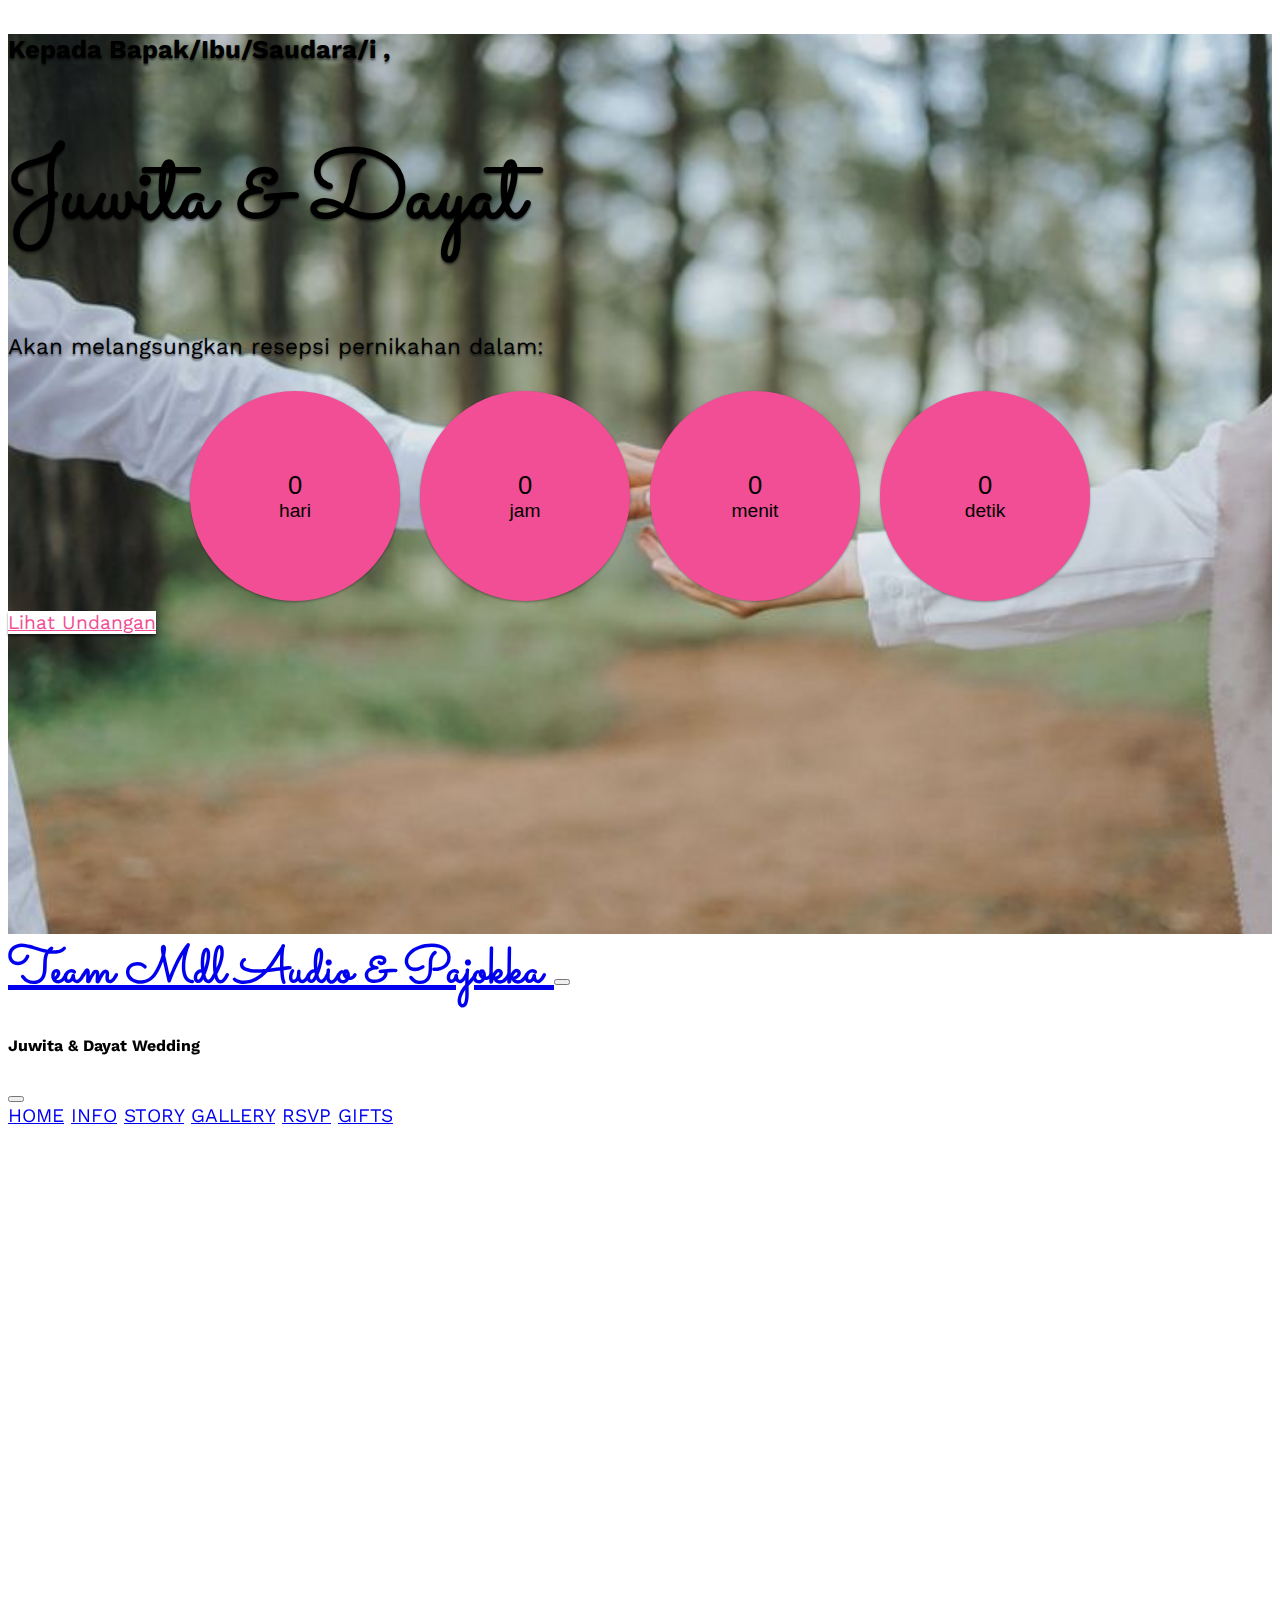
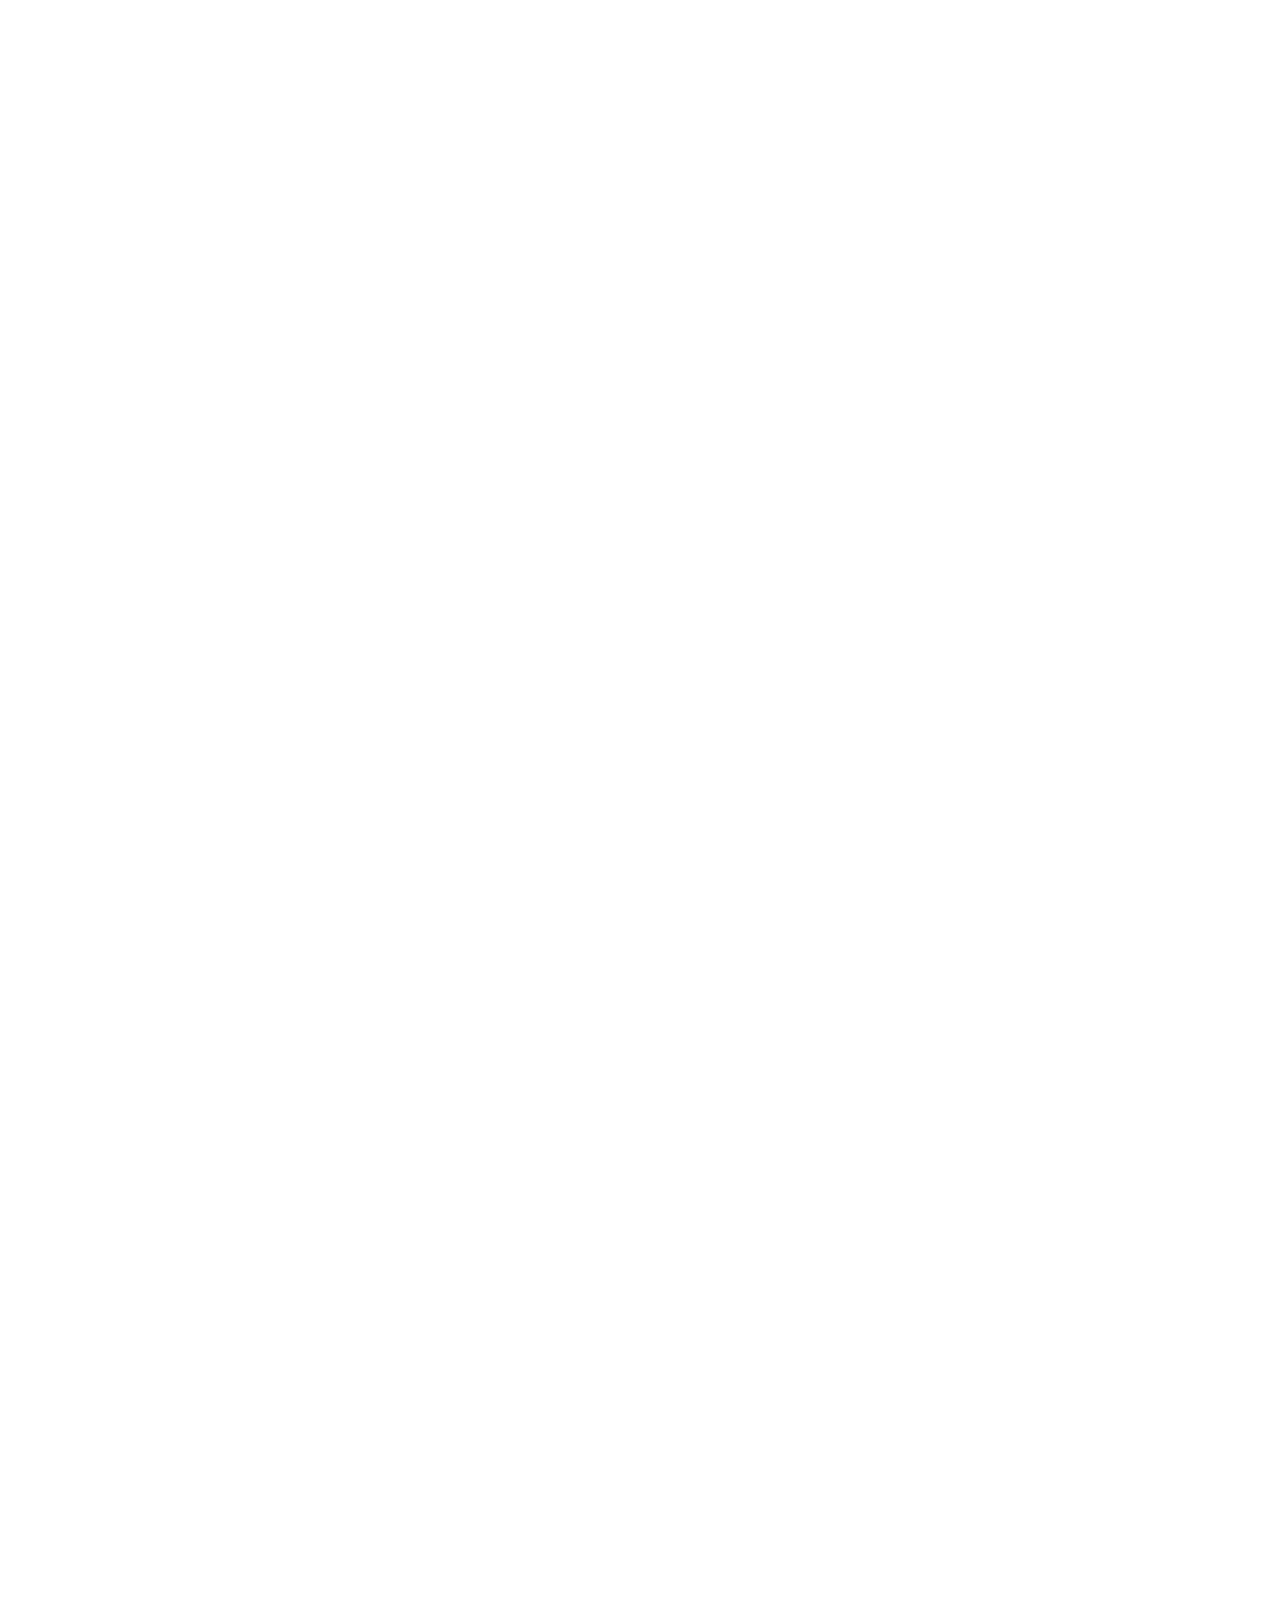
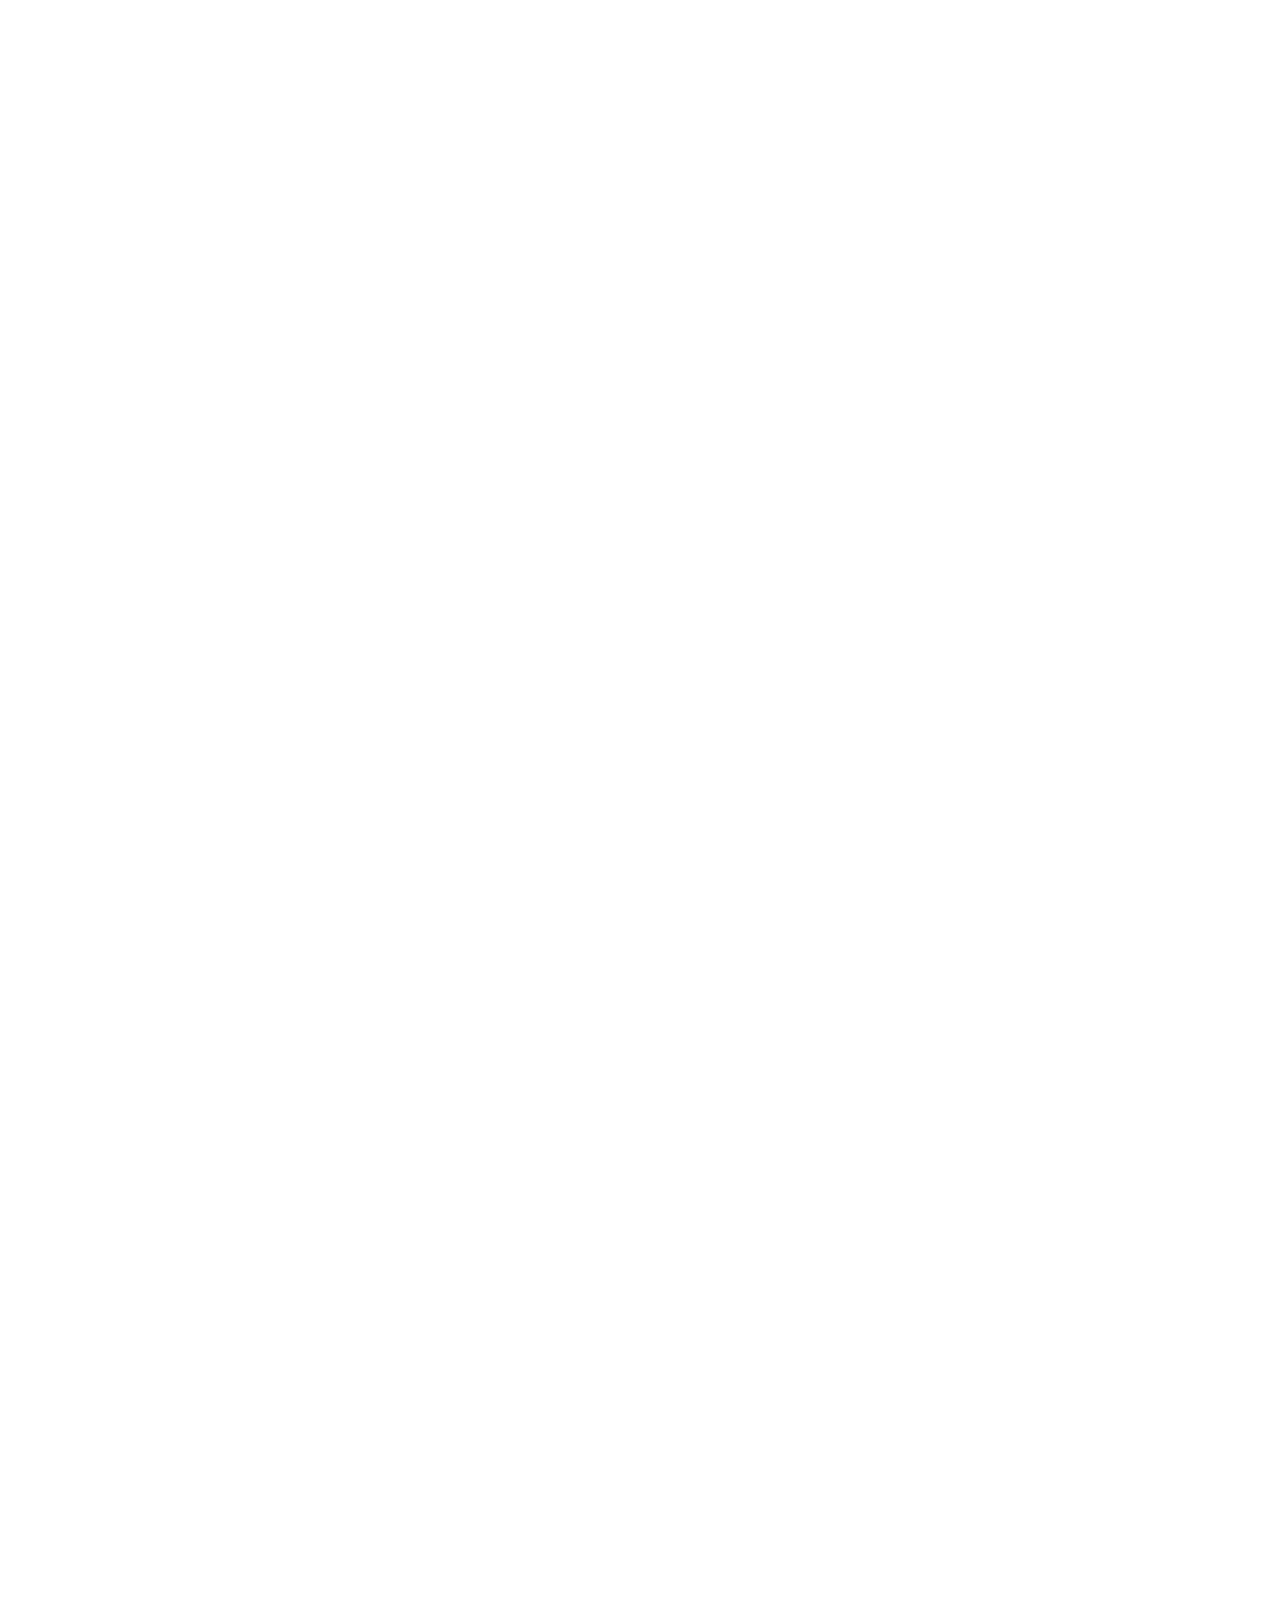
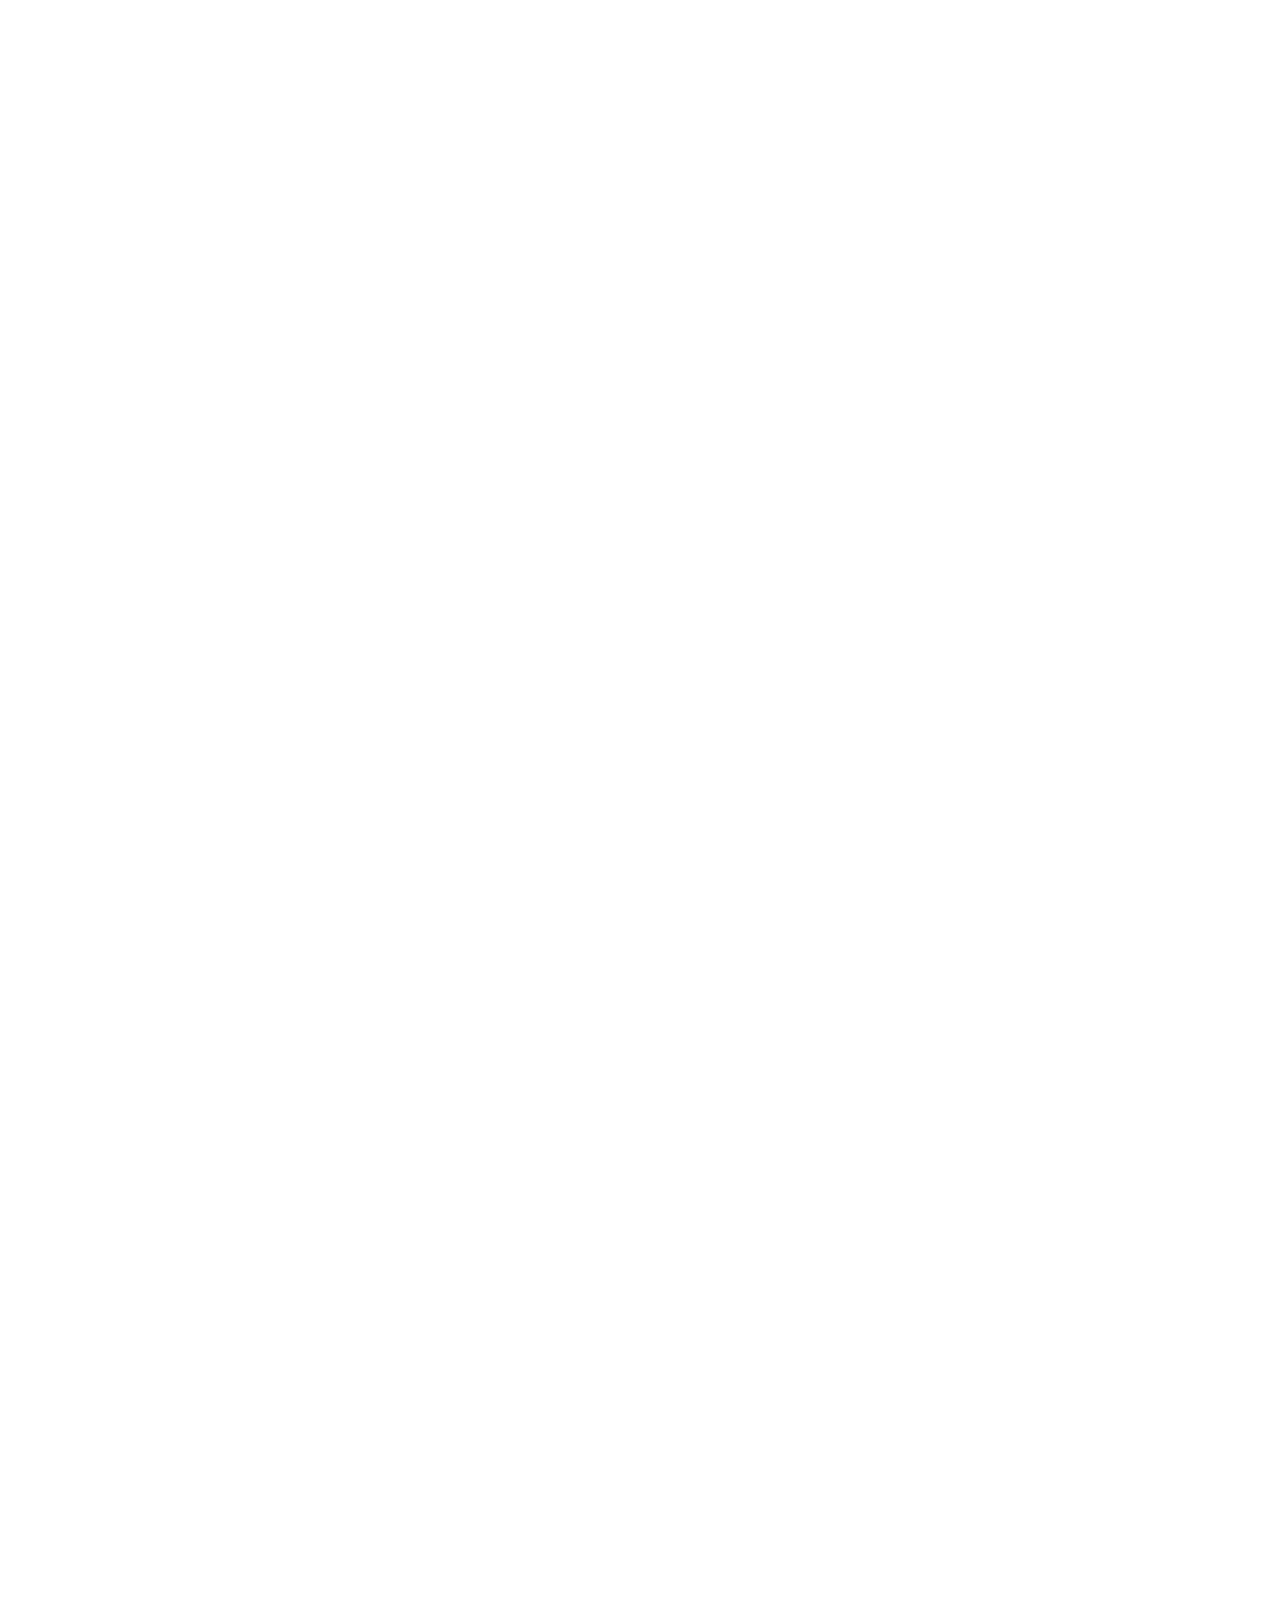
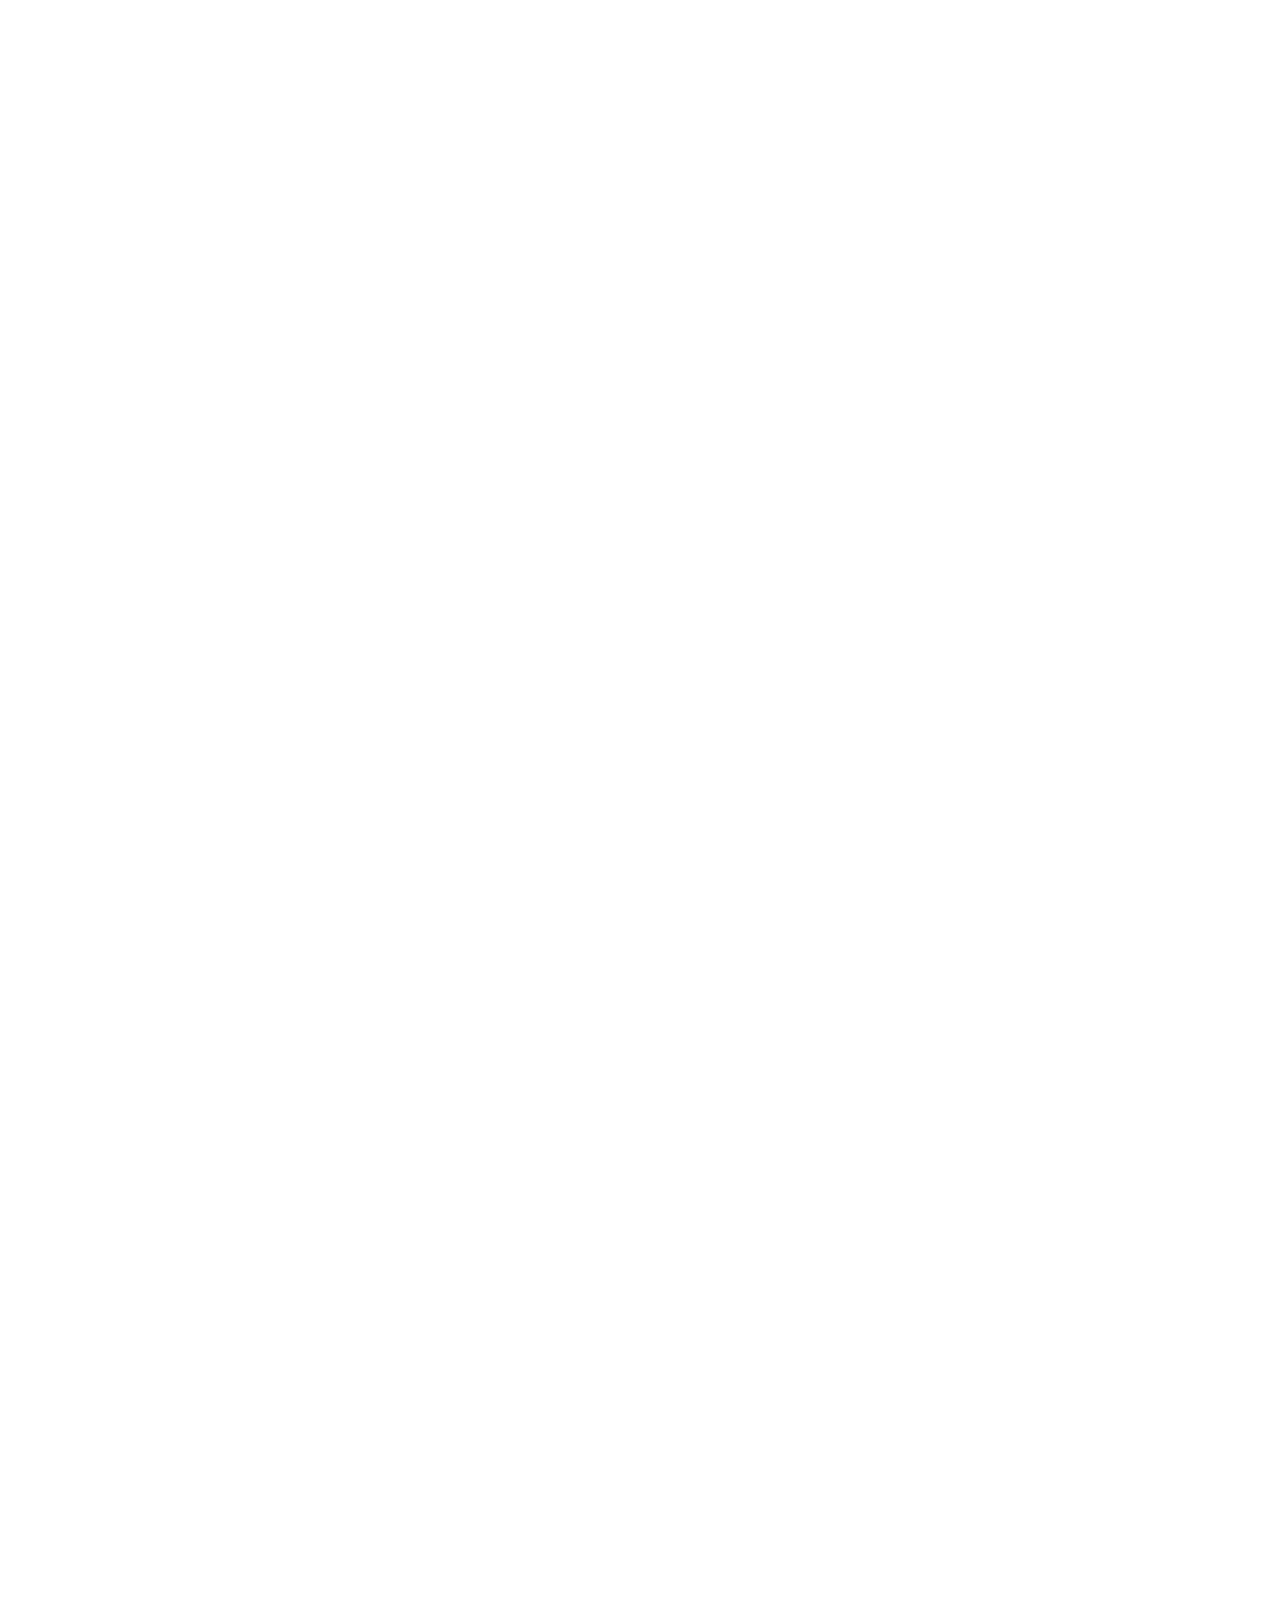
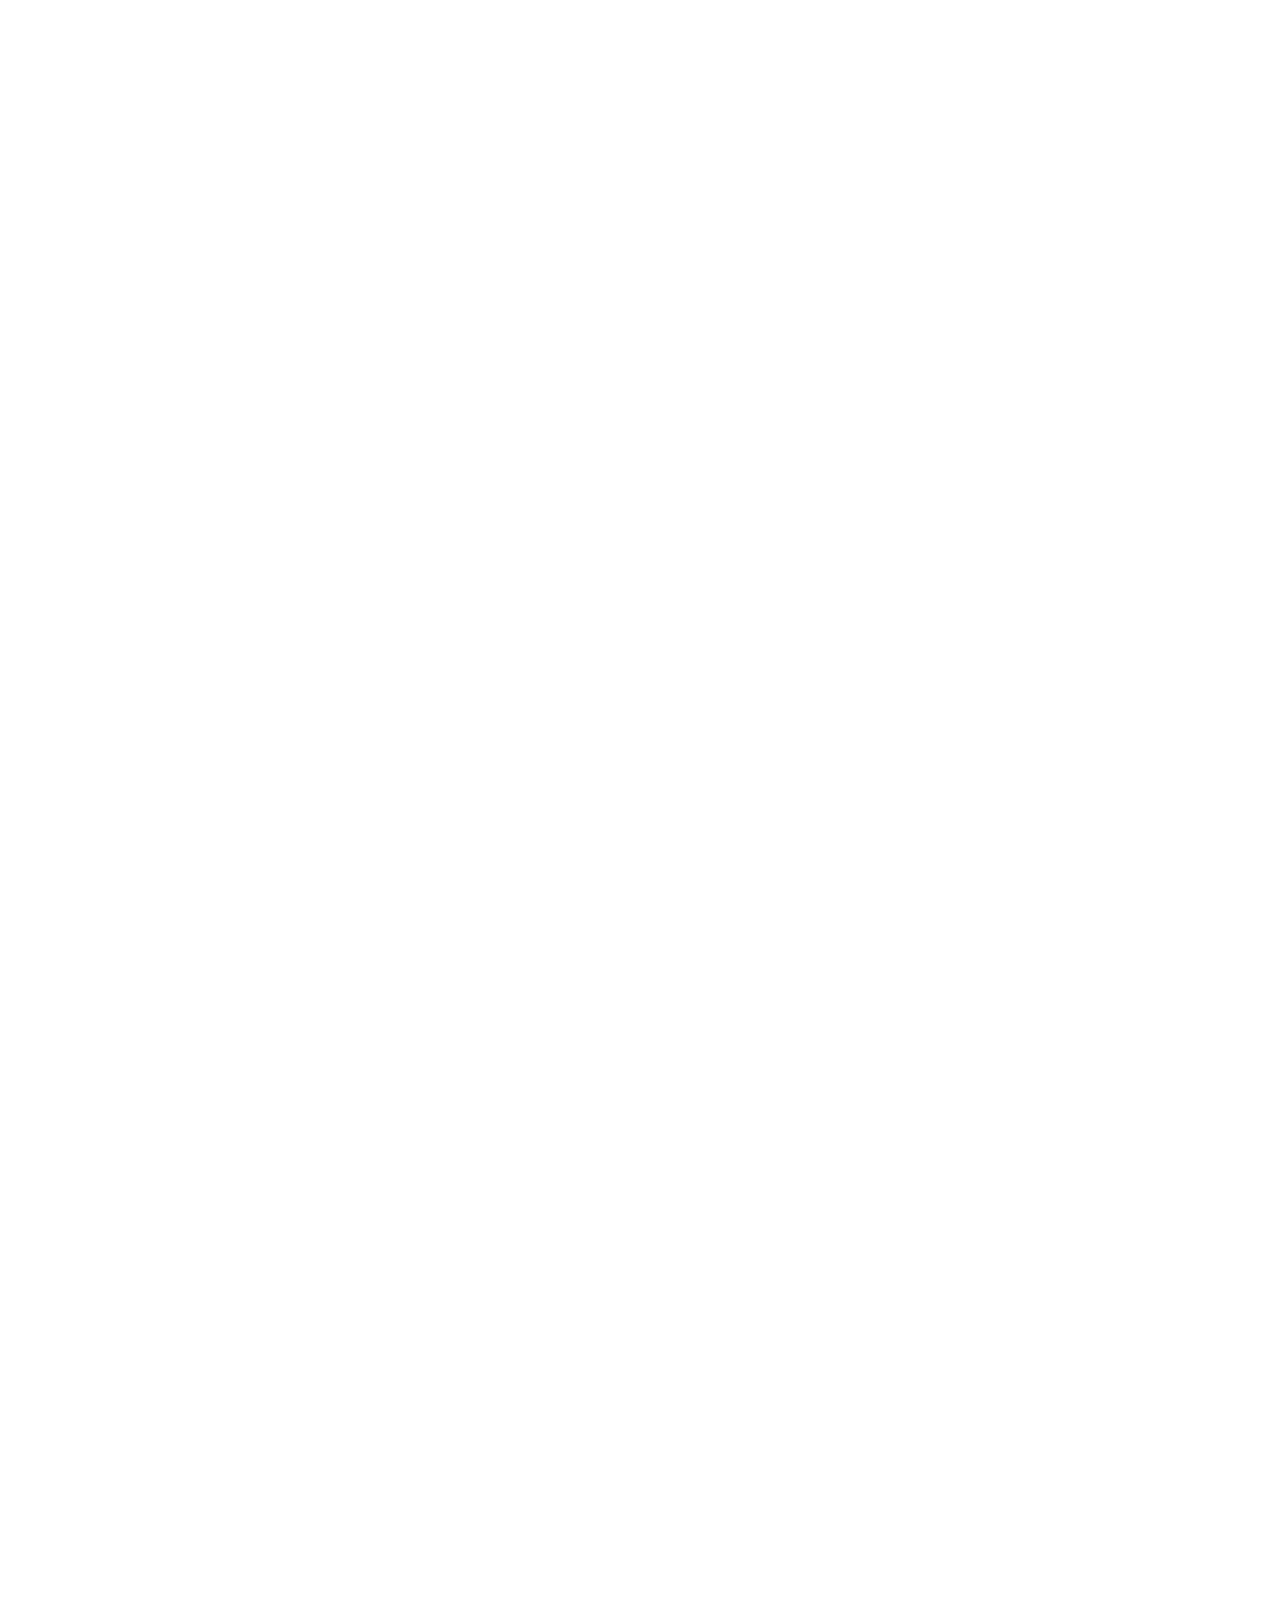
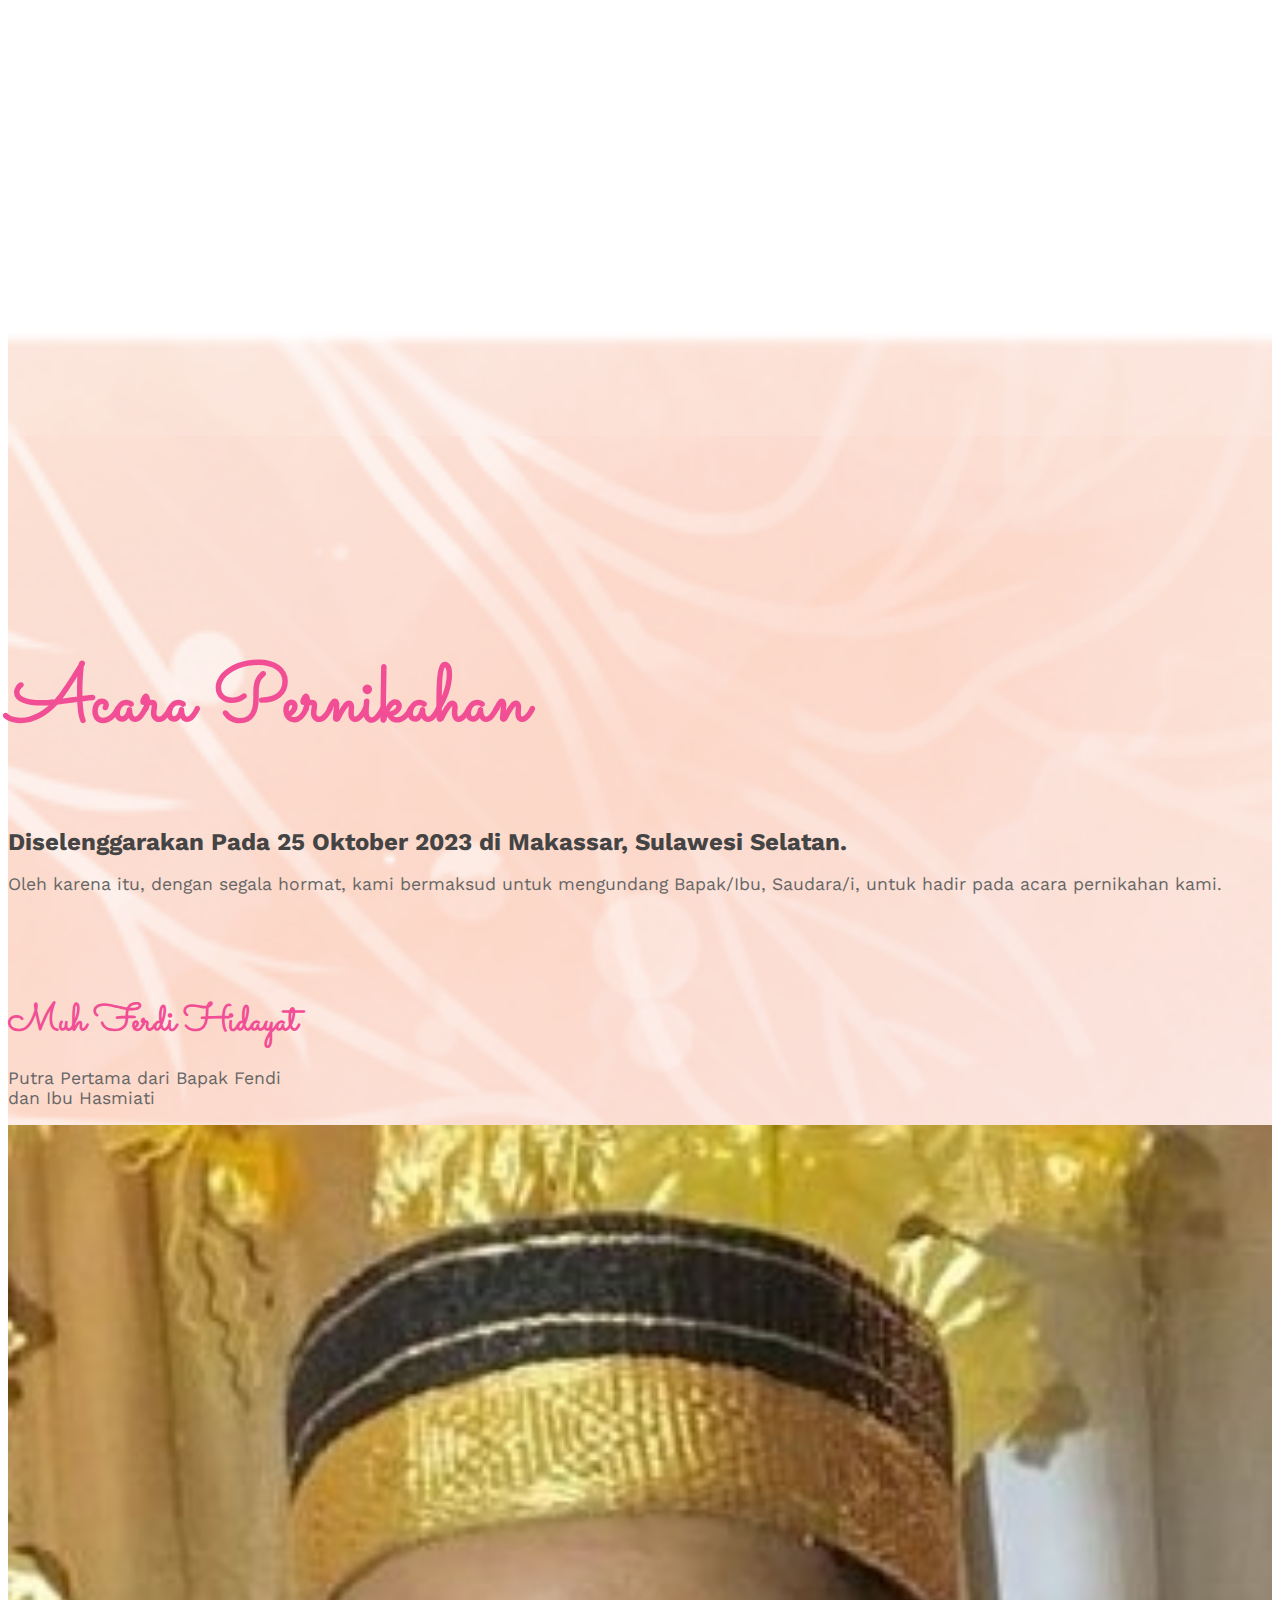
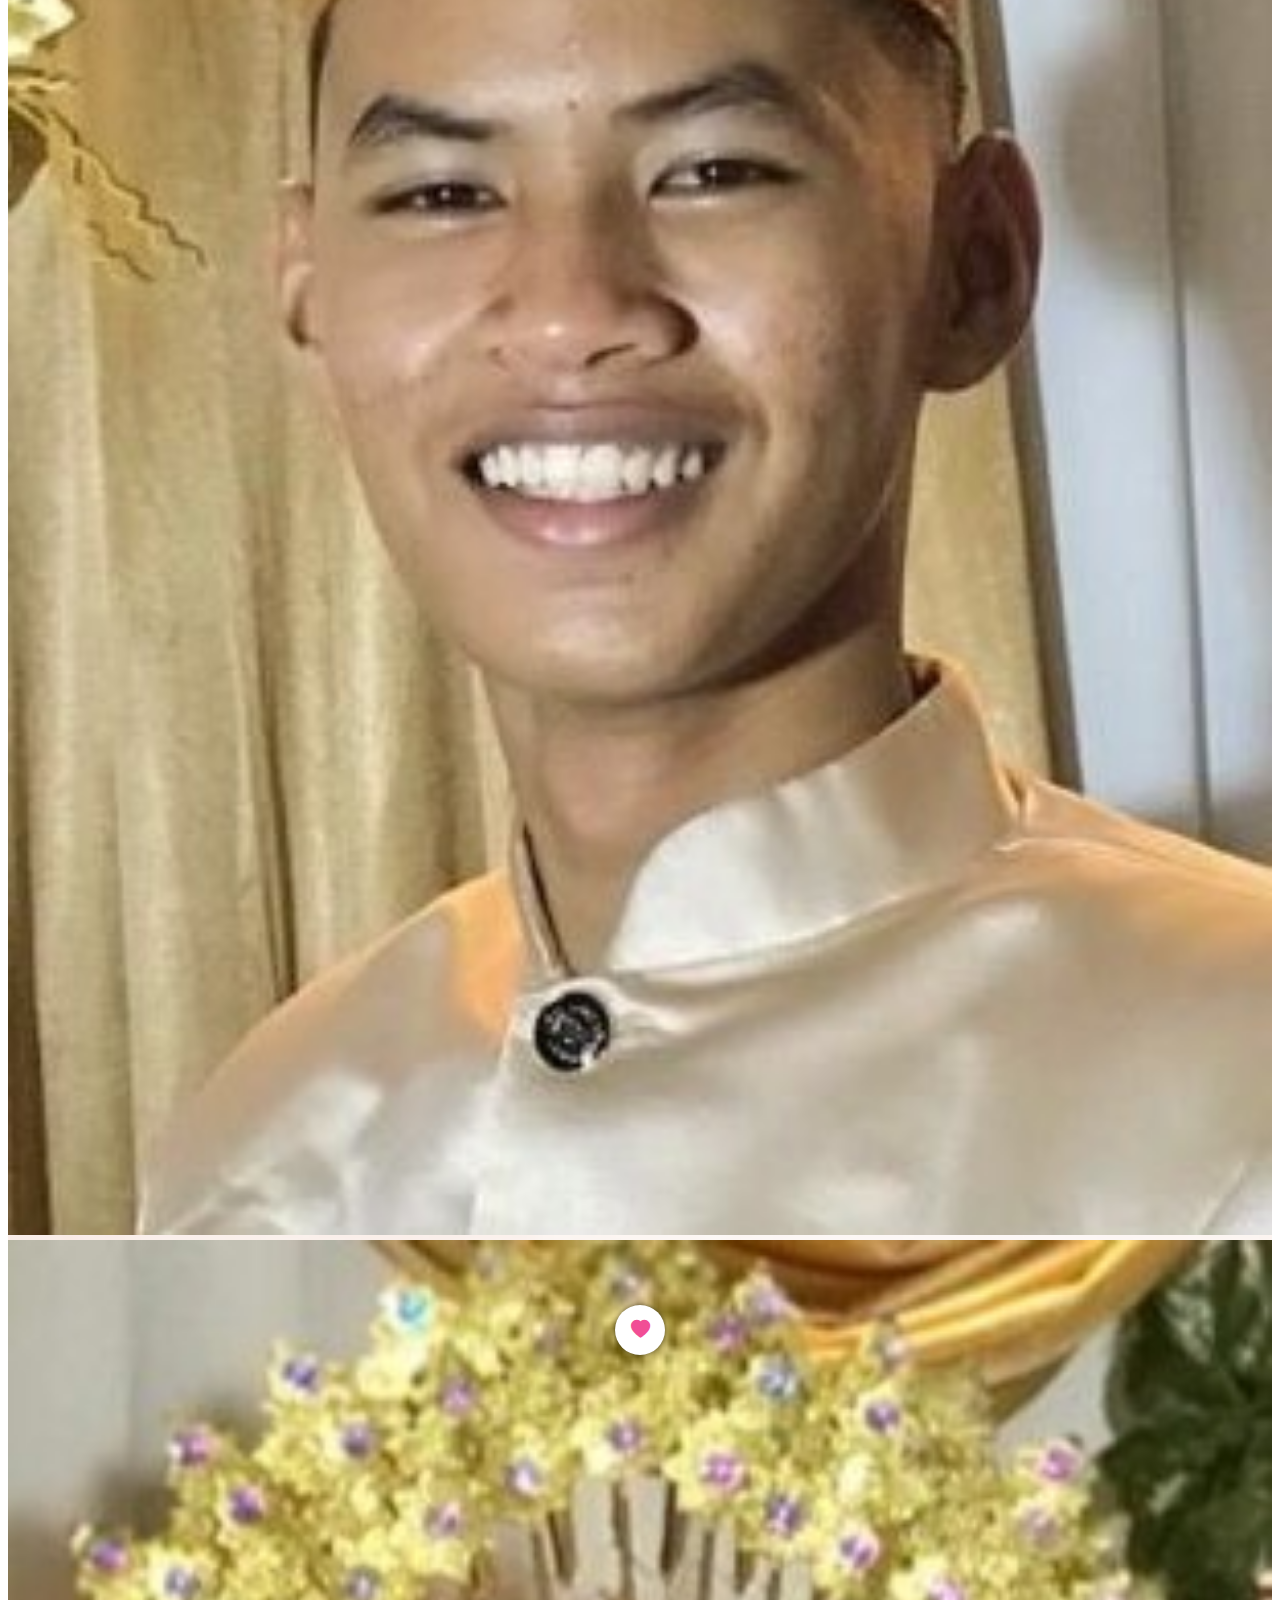
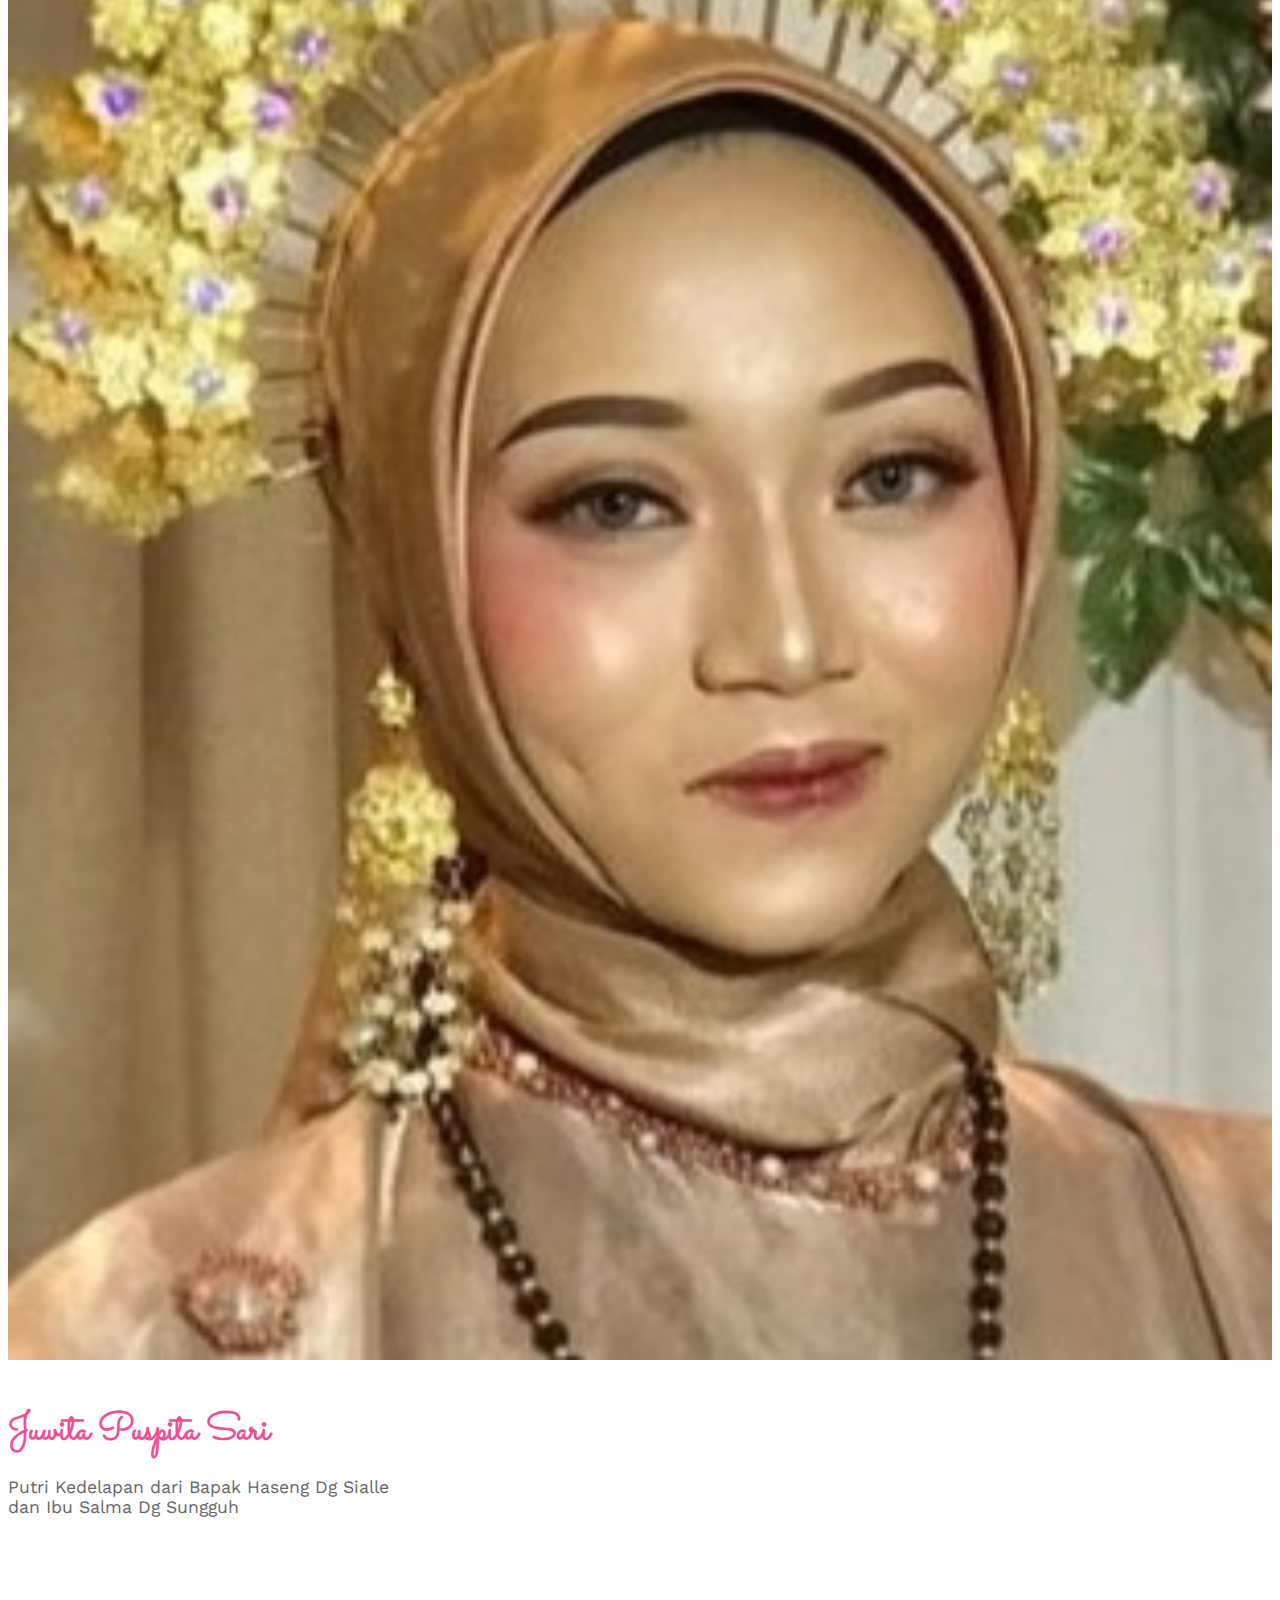
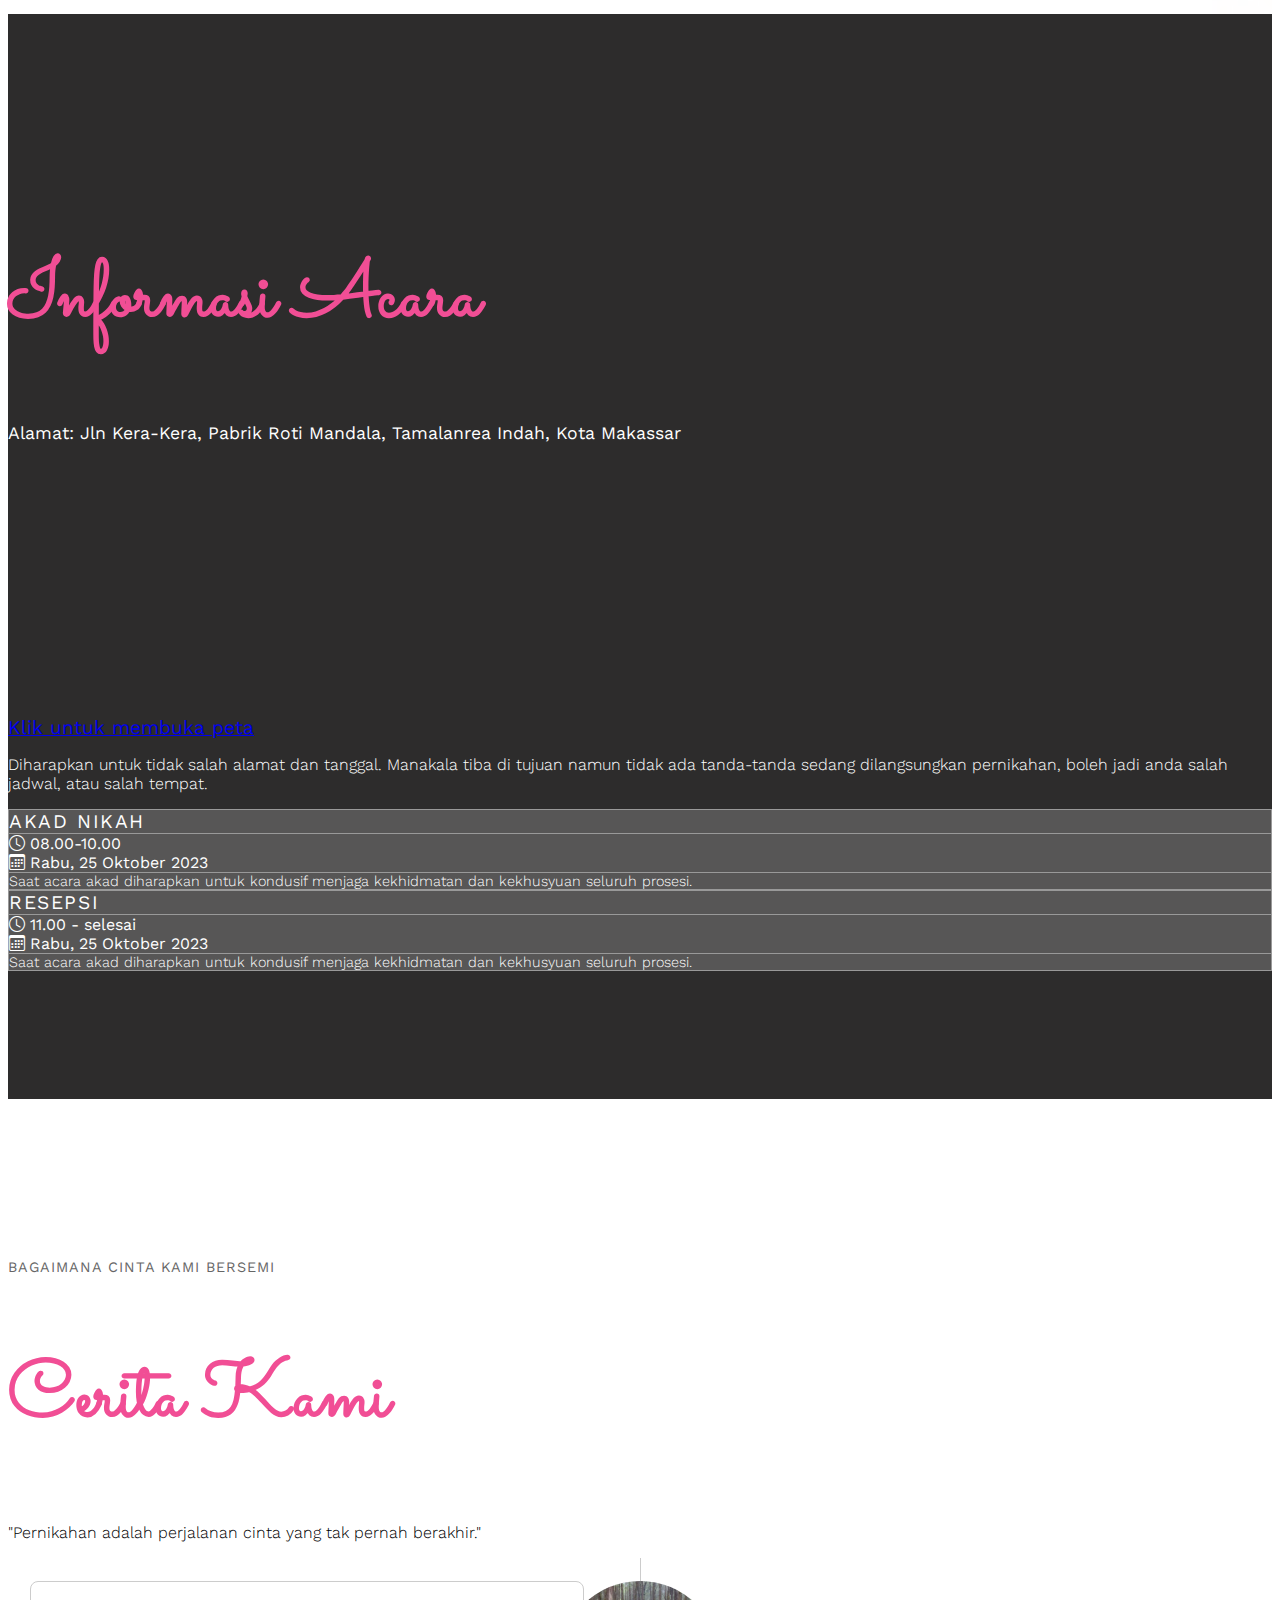
<file: index.html>
<!doctype html>
<html lang="en">
  <head>
    <meta charset="utf-8">
    <meta name="viewport" content="width=device-width, initial-scale=1">
    <title>Juwita & Dayat Wedding</title>
    <link href="https://cdn.jsdelivr.net/npm/bootstrap@5.3.2/dist/css/bootstrap.min.css" rel="stylesheet" integrity="sha384-T3c6CoIi6uLrA9TneNEoa7RxnatzjcDSCmG1MXxSR1GAsXEV/Dwwykc2MPK8M2HN" crossorigin="anonymous">
    <link rel="preconnect" href="https://fonts.googleapis.com">
<link rel="preconnect" href="https://fonts.gstatic.com" crossorigin>
<link href="https://fonts.googleapis.com/css2?family=Sacramento&family=Work+Sans:wght@100;300;400;600;700&display=swap" rel="stylesheet">   
    <!-- SimplyCounDown  -->
    <link rel="stylesheet" href="countdown/simplyCountdown.theme.default.css"/>
    <script src="countdown/simplyCountdown.min.js"></script>

    <!-- Bootstrap Icons -->
    <link rel="stylesheet" href="https://cdn.jsdelivr.net/npm/bootstrap-icons@1.11.1/font/bootstrap-icons.css">

    <link rel="stylesheet" href="style.css">
</head>
  <body>
    <section id="hero" class="hero w-100 h-100 p-3 mx-auto text-center d-flex justify-content-center align-items-center text-white"> 
        <main>
            <h4>Kepada <span>Bapak/Ibu/Saudara/i,</span></h4>
            <h1>Juwita & Dayat</h1>
            <p>Akan melangsungkan resepsi pernikahan dalam:</p>
            <div class="simply-countdown"></div>
            <a href="#home" class="btn btn-lg mt-4" onClick="enableScroll()">Lihat Undangan</a>
        </main>
    </section>


    <nav class="navbar navbar-expand-md bg-transparent sticky-top mynavbar">
        <div class="container">
          <a class="navbar-brand" href="#">Team Mdl Audio & Pajokka </a>
          <button class="navbar-toggler border-0" type="button" data-bs-toggle="offcanvas" data-bs-target="#offcanvasNavbar" aria-controls="offcanvasNavbar" aria-label="Toggle navigation">
            <span class="navbar-toggler-icon"></span>
          </button>
          <div class="offcanvas offcanvas-end" tabindex="-1" id="offcanvasNavbar" aria-labelledby="offcanvasNavbarLabel">
            <div class="offcanvas-header">
              <h5 class="offcanvas-title" id="offcanvasNavbarLabel">Juwita & Dayat Wedding</h5>
              <button type="button" class="btn-close" data-bs-dismiss="offcanvas" aria-label="Close"></button>
            </div>
            <div class="offcanvas-body">
                <div class="navbar-nav ms-auto">
                    <a class="nav-link"  href="#home">Home</a>
                    <a class="nav-link" href="#info">Info</a>
                    <a class="nav-link" href="#story">Story</a>
                    <a class="nav-link" href="#gallery">Gallery</a>
                    <a class="nav-link" href="#rsvp">RSVP</a>
                    <a class="nav-link" href="#gifts">Gifts</a>
                </div>
            </div>
          </div>
        </div>
      </nav>
      <section id="home" class="home">
        <div class="container"> 
            <div class="row justify-content-center">
               <div class="col-md-8 text-center">
                <h2>Acara Pernikahan</h2>
                <h3>Diselenggarakan Pada 25 Oktober 2023 di Makassar, Sulawesi Selatan.</h3>
               <p>Oleh karena itu, dengan segala hormat, kami bermaksud untuk mengundang Bapak/Ibu,
                Saudara/i, untuk hadir pada acara pernikahan kami.</p>
            </div>
            </div>
            <div class="row couple">
                <div class="col-lg-6">
                    <div class="row">
                        <div class="col-8 text-end">
                            <h3>Muh Ferdi Hidayat</h3>
                            <p>Putra Pertama  dari Bapak Fendi <br> dan Ibu Hasmiati</p>
                        </div>
                    <div class="col-4">
                        <img src="img/bd-prewed2.jpg" alt="Hidayat" class="img-responsive rounded-circle">
                    </div>
                    </div>
                </div>
                <span class="heart"><i class="bi bi-heart-fill"></i></span>
                <div class="col-lg-6">
                    <div class="row">
                        <div class="col-4">
                            <img src="img/bg-2.jpg" alt="Juwita" class="img-responsive rounded-circle">
                        </div>
                        <div class="col-8">
                            <h3>Juwita Puspita Sari</h3>
                            <p>Putri Kedelapan dari Bapak Haseng Dg Sialle <br> dan Ibu Salma Dg Sungguh</p>
                        </div>
                    </div>
                </div>
            </div>

        </div>
      </section>  

      <section id="info" class="info">
        <div class="container"> 
            <div class="row justify-content-center">
                <div class="col-md-8 col-10 text-center">
                    <h2>Informasi Acara</h2>
                    <p class="alamat"> Alamat: Jln Kera-Kera, Pabrik Roti Mandala, Tamalanrea Indah, Kota Makassar</p>
                    <iframe src="https://www.google.com/maps/embed?pb=!1m18!1m12!1m3!1d3973.858686062486!2d119.4796436!3d-5.1264581!2m3!1f0!2f0!3f0!3m2!1i1024!2i768!4f13.1!3m3!1m2!1s0x2dbefcc468b2301d%3A0x55d3e4004f2fec6b!2sPabrik%20Roti%20Mandala!5e0!3m2!1sid!2sid!4v1697385815859!5m2!1sid!2sid" width="100%" height="250" style="border:0;" allowfullscreen="" loading="lazy" referrerpolicy="no-referrer-when-downgrade"></iframe>

                    <a href="https://maps.app.goo.gl/P77ZiXigMjiaBf7H6" target="_blank" class="btn btn-light btn-sm my-3">Klik untuk membuka peta</a>
                    <p class="description">Diharapkan untuk tidak salah alamat dan tanggal. Manakala tiba di tujuan namun tidak ada tanda-tanda sedang dilangsungkan pernikahan, boleh jadi anda salah jadwal, atau salah tempat.</p>
                </div>
            </div>



            <div class="row justify-content-center mt-4">
                <div class="col-md-5 col-10">
                    <div class="card text-center text-bg-light mb-5">
                        <div class="card-header">
                          Akad Nikah
                        </div>
                        <div class="card-body">
                         <div class="row justify-content-center">
                            <div class="col-md6">
                                <i class="bi bi-clock d-block"></i>
                                <span>08.00-10.00</span>
                            </div>
                            <div class="col-md6">
                                <i class="bi bi-calendar3 d-block"></i>
                                <span>Rabu, 25 Oktober 2023</span>
                            </div>
                         </div>
                        </div>
                        <div class="card-footer">
                          Saat acara akad diharapkan untuk kondusif menjaga kekhidmatan dan kekhusyuan seluruh prosesi.
                        </div>
                      </div>
                </div>
                <div class="col-md-5 col-10">
                    <div class="card text-center text-bg-light">
                        <div class="card-header">
                          Resepsi
                        </div>
                        <div class="card-body">
                         <div class="row justify-content-center">
                            <div class="col-md6">
                                <i class="bi bi-clock d-block"></i>
                                <span>11.00 - selesai</span>
                            </div>
                            <div class="col-md6">
                                <i class="bi bi-calendar3 d-block"></i>
                                <span>Rabu, 25 Oktober 2023</span>
                            </div>
                         </div>
                        </div>
                        <div class="card-footer">
                          Saat acara akad diharapkan untuk kondusif menjaga kekhidmatan dan kekhusyuan seluruh prosesi.
                        </div>
                      </div>
                </div>
            </div>

        </div>
      </section>

      <section id="story" class="story">
        <div class="container">
            <div class="row justify-content-center">
                <div class="col-md-8 col-10 text-center">
                    <span>Bagaimana Cinta Kami Bersemi</span>
                    <h2>Cerita Kami</h2>
                    <p>"Pernikahan adalah perjalanan cinta yang tak pernah berakhir."</p>
                </div>
            </div>
            
            <div class="row">
                <div class="col">
                    <ul class="timeline">
                        <li>
                            <div class="timeline-image" style="background-image:url(img/10.jpg) ;"></div>
                            <div class="timeline-panel">
                                <div class="timeline-heading">
                                    <h3>Pertama bertemu</h3>
                                <span>28 November 2020</span>
                                </div>
                                <div class="timeline-body">
                                    <p>Kami bertemu pertama kali di acara pertemuan keluarga dengan pandangan pertama</p>
                                </div>
                            </div>

                        </li>
                        <li class="timeline-inverted">
                            <div class="timeline-image" style="background-image:url(img/10.jpg) ;"></div>
                            <div class="timeline-panel">
                                <div class="timeline-heading">
                                    <h3>Mulai Serius</h3>
                                <span>02 Desember 2020</span>
                                </div>
                                <div class="timeline-body">
                                    <p>Berkenalan di sosial media di bulan Desember dan melangsungkan hubungan</p>
                                </div>
                            </div>

                        </li>
                        <li class="timeline">
                            <div class="timeline-image" style="background-image:url(img/10.jpg) ;"></div>
                            <div class="timeline-panel">
                                <div class="timeline-heading">
                                    <h3>Tunangan</h3>
                                <span>28 Agustus 2023</span>
                                </div>
                                <div class="timeline-body">
                                    <p>Di bulan ini meniatkan untuk melanjutkan hubungan ke jenjang yang lebih serius</p>
                                </div>
                            </div>

                        </li>
                    </ul>
                </div>
            </div>
        </div>
      </section>

      <section id="gallery" class="gallery">
        <div class="section gallery" id="gallery">
            <div class="container">
                <div class="row justify-content-center">
                    <div class="col-md-8 col-10 text-center">
                        <span>Memori Kisah Kami</span>
                        <h2>Gallery Foto</h2>
                        <p>"Kami memulai perjalanan cinta dan kesatuan dengan nama Allah Yang Maha Pengasih. Dalam Surah Ar-Rum, kita diajarkan tentang kebesaran Allah dan tanda-tanda-Nya di alam semesta. Semoga Allah memberkati pernikahan kami seperti mukjizat alam semesta. Kami mengundang Anda untuk merayakan bersama saat kami bersatu dalam ikatan suci, dengan harapan agar cinta kami tumbuh seperti kekuatan alam semesta yang tak terbatas."</p>
                    </div>
            </div>
            <div class="row row-cols-md-3 row-cols-sm-2 row-cols-1">
                <div class="col mt-3">
                    <a href="img/gallery/bg-1.jpg">
                        <img src="img/gallery/thumbnail/1.jpg" alt="Juita & Dayat 1" class="img-fluid w-100 rounded">
                    </a>
                </div>
                <div class="col mt-3">
                    <a href="img/gallery/bd-2.jpg">
                        <img src="img/gallery/thumbnail/2.jpg" alt="Juita & Dayat 1" class="img-fluid w-100 rounded">
                    </a>
                </div>
                <div class="col mt-3">
                    <a href="img/gallery/3.jpg">
                        <img src="img/gallery/thumbnail/3.jpg" alt="Juita & Dayat 1" class="img-fluid w-100 rounded">
                    </a>
                </div>
                <div class="col mt-3">
                    <a href="img/gallery/4.jpg">
                        <img src="img/gallery/thumbnail/4.jpg" alt="Juita & Dayat 1" class="img-fluid w-100 rounded">
                    </a>
                </div>
                <div class="col mt-3">
                    <a href="img/gallery/5.jpg">
                        <img src="img/gallery/thumbnail/5.jpg" alt="Juita & Dayat 1" class="img-fluid w-100 rounded">
                    </a>
                </div>
                <div class="col mt-3">
                    <a href="img/gallery/12.jpg">
                        <img src="img/gallery/thumbnail/12.jpg" alt="Juita & Dayat 1" class="img-fluid w-100 rounded">
                    </a>
                </div>
          </div>    
      </section>
      <section id="rsvp" class="rsvp">
        <div class="container">
            <div class="row justify-content-center">
                <div class="col-md-8 col-10 text-center">
                    <h2>Konfirmasi Kehadiran</h2>
                    <p>"Isi Form di bawah ini untuk melakukan informasi kehadiran"</p>
                </div>
        </div>
        <form class="row row-cols-md-auto g-3 align-items-center justify-content-center"method="POST" action="https://script.google.com/macros/s/AKfycbw-waX6betYUEjadsw6WnRVXKqlc2PiyT5uxsLyfK5TbfJnVpE3awE41Hdp-V6LhGmN/exec" id="my-form">
            <div class="col-12">
                <div class="mb-3">
                    <label for="nama" class="form-label">Nama</label>
                    <input type="text" class="form-control" id="nama" name="nama">
                  </div>
                
              </div>
            <div class="col-12">
                <div class="mb-3">
                    <label for="jumlah" class="form-label">Jumlah</label>
                    <input type="number" class="form-control" id="jumlah" name="jumlah" min="1" max="10" length="1" value="1">
                  </div>
              </div>
              <div class="col-12">
                <div class="mb-3">
                    <label for="status" class="form-label">Konfirmasi</label>
                    <select name="status" id="status" class="form-select">
                        <option selected>Pilih Salah Satu</option>
                        <option value="1">Hadir</option>
                        <option value="0">Tidak Hadir</option>
                    </select>
                  </div>
              </div>
              <div class="col-12" style="margin-top: 35px;">
                    <button class="btn btn-primary">Kirim</button>
</form>

    <div class="row justify-content-center mt-5">
        <div class="col-md-6">
            <div id="disqus_thread"></div>
<script>
    /**
    *  RECOMMENDED CONFIGURATION VARIABLES: EDIT AND UNCOMMENT THE SECTION BELOW TO INSERT DYNAMIC VALUES FROM YOUR PLATFORM OR CMS.
    *  LEARN WHY DEFINING THESE VARIABLES IS IMPORTANT: https://disqus.com/admin/universalcode/#configuration-variables    */
    /*
    var disqus_config = function () {
    this.page.url = PAGE_URL;  // Replace PAGE_URL with your page's canonical URL variable
    this.page.identifier = PAGE_IDENTIFIER; // Replace PAGE_IDENTIFIER with your page's unique identifier variable
    };
    */
    (function() { // DON'T EDIT BELOW THIS LINE
    var d = document, s = d.createElement('script');
    s.src = 'https://dj-wedding.disqus.com/embed.js';
    s.setAttribute('data-timestamp', +new Date());
    (d.head || d.body).appendChild(s);
    })();
</script>
<noscript>Please enable JavaScript to view the <a href="https://disqus.com/?ref_noscript">comments powered by Disqus.</a></noscript>
        </div>
    </div>

    </div>
      </section>
<section id="gifts" class="gifts">
    <div class="container">
        <div class="row justify-content-center">
            <div class="col-md-8 col-10 text-center">
                <span>Hormat kami yang mengundang</span>
                <h2>Keluarga Besar Haseng Dg Sialle</h2>
                <p>" Pajokka Team MDL Audio"</p>
            </div>
            </div>
</section>
      <footer>
        <div class="container">
            <div class="row">
                <div class="col text-center">
                    <small class="block" >&copy 2023 Juwita & Dayat Wedding. All Right Reserved.</small>
                    <small class="block" >Desain by Putri nirmala</small>
                    <br>
                    <small class="block" >Di hibur oleh MDL AUDIO & PAJOKKA</small>


                </div>
            </div>
        </div>
      </footer>

      <div id="audio-container">
        <audio id="song" autoplay loop>
            <source src="audio/musik.mp3" type="audio/mp3">
        </audio>

        <div class="audio-icon-wrapper" style="display: none;">
            <i class="bi bi-disc"></i>
        </div>
      </div>


    <script src="https://cdn.jsdelivr.net/npm/bootstrap@5.3.2/dist/js/bootstrap.bundle.min.js" integrity="sha384-C6RzsynM9kWDrMNeT87bh95OGNyZPhcTNXj1NW7RuBCsyN/o0jlpcV8Qyq46cDfL" crossorigin="anonymous"></script>
  
    <script>
        simplyCountdown('.simply-countdown', {
            year: 2023, // required
            month: 10, // required
            day: 25, // required
            hours: 9, // Default is 0 [0-23] integer
            words: { //words displayed into the countdown
                days: { singular: 'hari', plural: 'hari' },
                hours: { singular: 'jam', plural: 'jam' },
                minutes: { singular: 'menit', plural: 'menit' },
                seconds: { singular: 'detik', plural: 'detik' }
            },
            },
        )
    </script>

<script>
    const stickyTop = document.querySelector('.sticky-top');
    const offcanvas = document.querySelector('.offcanvas');

    offcanvas.addEventListener('show.bs.offcanvas', function () {
        stickyTop.style.overflow = 'visible';
    });
    offcanvas.addEventListener('hidden.bs.offcanvas', function () {
        stickyTop.style.overflow = 'hidden';
    });
</script>

<script>
    const rootElement = document.querySelector(":root");
    const audioIconWrapper = document.querySelector('.audio-icon-wrapper');
    const audioIcon = document.querySelector('.audio-icon-wrapper i')
    const song = document.querySelector('#song');
    let isPlaying = false;

    function disableScroll() {
        scrollTop = window.pageYOFFset || document.documentElement.scrollTop;
        scrollLeft = window.pageXOFFset || document.documentElement.scrollLeft;


        window.onscroll = function () {
            window.scrollTo(scrollTop, scrollLeft);
        }

        
        rootElement.style.scrollBehavior = 'auto';

    }

    function enableScroll() {
        window.onscroll = function () { }
        rootElement.style.scrollBehavior = 'smooth';
        // localStorage.setItem('opened', 'true');
        playAudio();

        
    }
    function playAudio() {
        
        song.volume = 0.1;
        audioIconWrapper.style.display = 'flex';
        song.play();
        isPlaying = true;
    }

    audioIconWrapper.onclick = function() {
        if(isPlaying) {
            song.pause();
            audioIcon.classList.remove('bi-disc');
            audioIcon.classList.add('bi-pause-circle');
        } else {
            song.play();
            audioIcon.classList.add('bi-disc');
            audioIcon.classList.remove('bi-pause-circle');
        }




        isPlaying = !isPlaying;
    }



    // if(!localStorage.getItem('opened')){
    //     
    // }
    disableScroll();
</script>
<script>
    window.addEventListener("load", function() {
  const form = document.getElementById('my-form');
  form.addEventListener("submit", function(e) {
    e.preventDefault();
    const data = new FormData(form);
    const action = e.target.action;
    fetch(action, {
      method: 'POST',
      body: data,
    })
    .then(() => {
      alert("Konfirmasi Kehadiran Terkirim");
    })
  });
});
</script>
<script>
const urlParams = new URLSearchParams(window.location.search);
const nama = urlParams.get('nama') || '' ;
const pronoun = urlParams.get('p') || 'Bapak/Ibu/Saudara/i';

const namaContainer = document.querySelector('.hero h4 span')
namaContainer.innerText = `${pronoun} ${nama},`;

document.querySelector('#nama').value = nama;


</script>
</body>
</html>
</file>
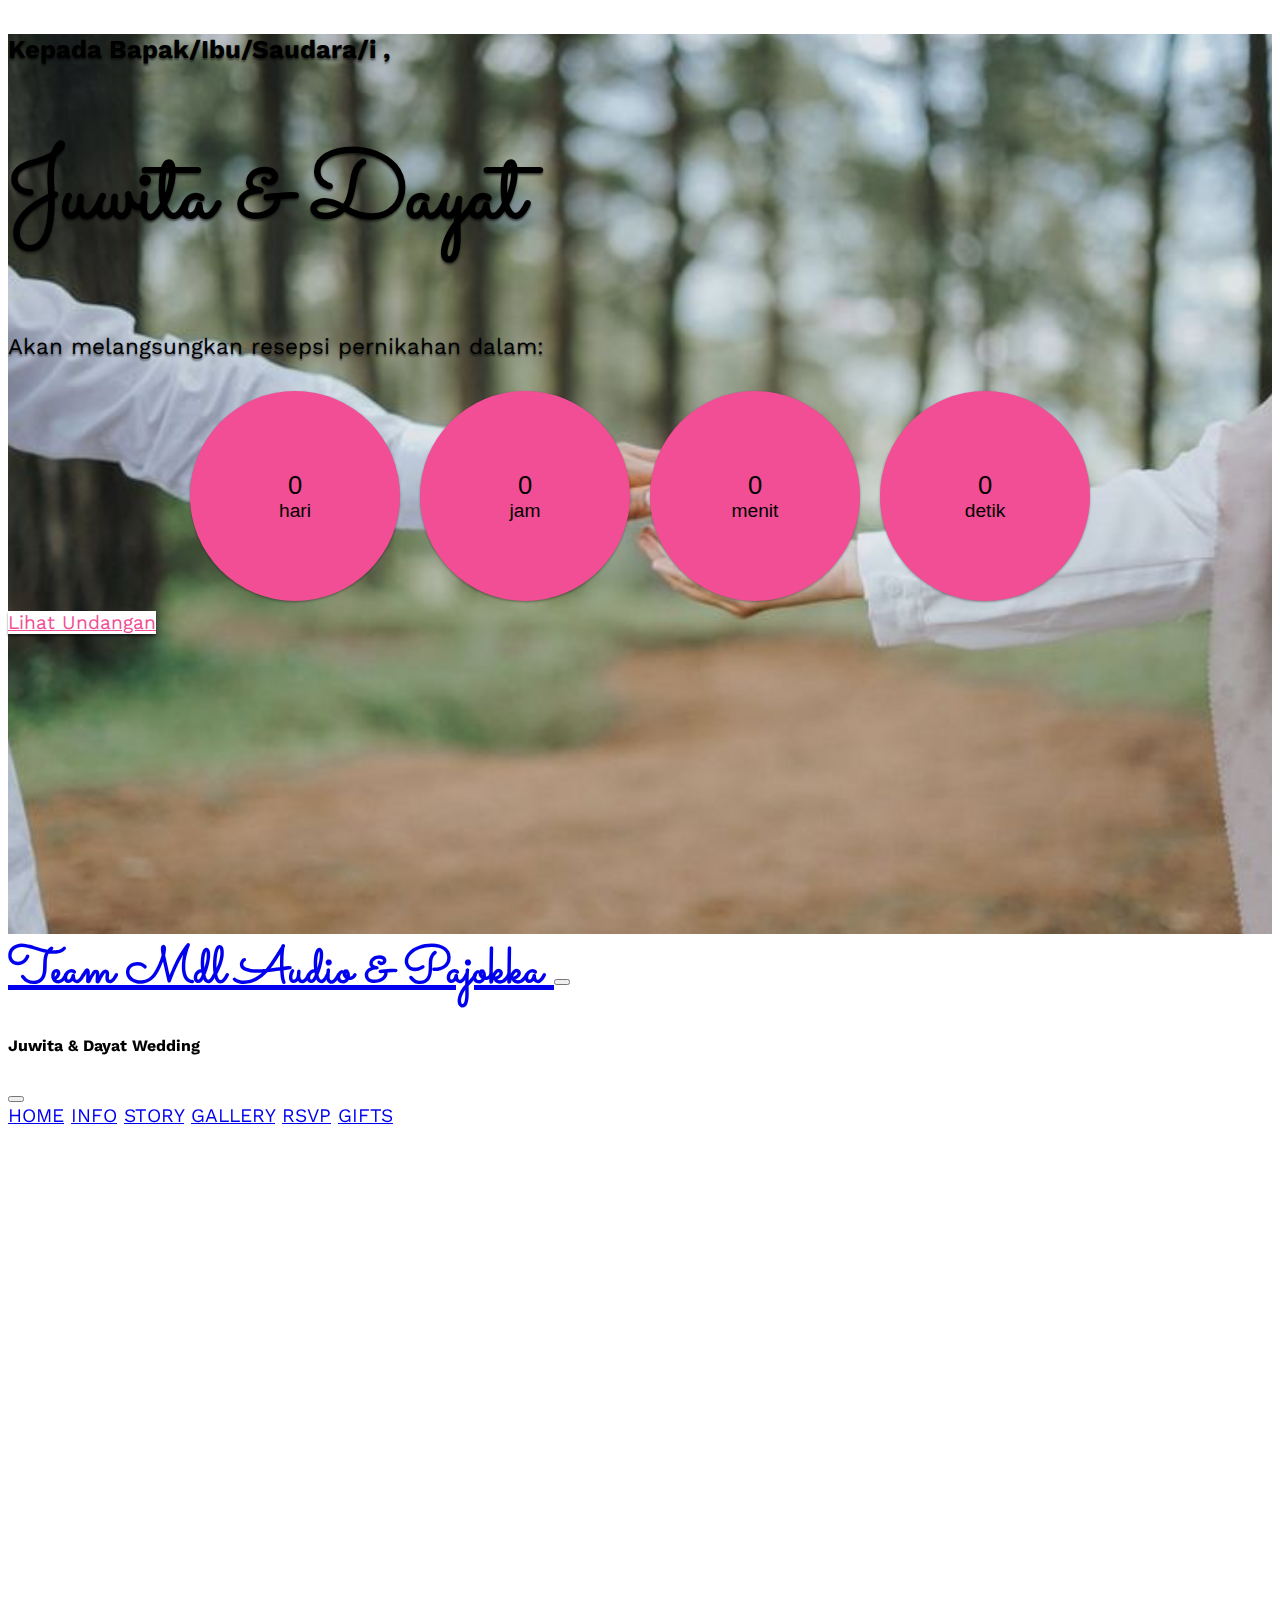
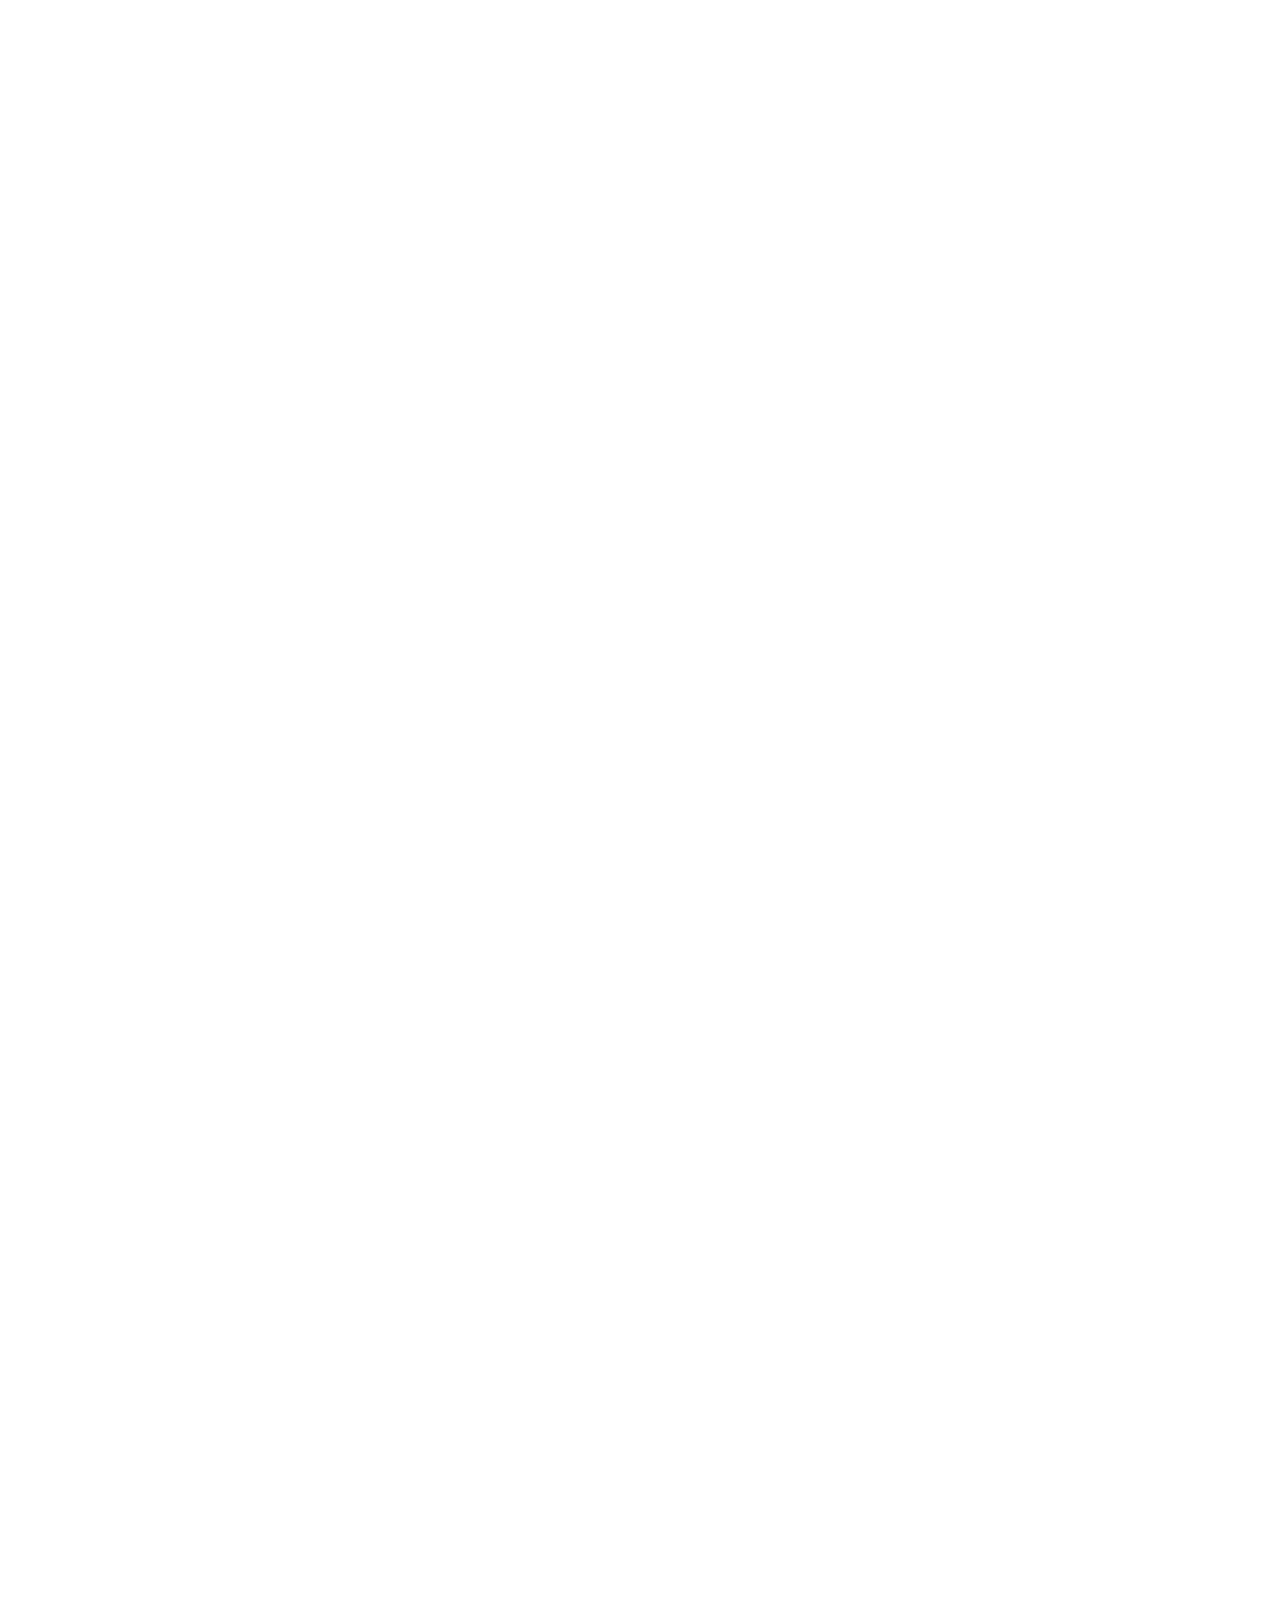
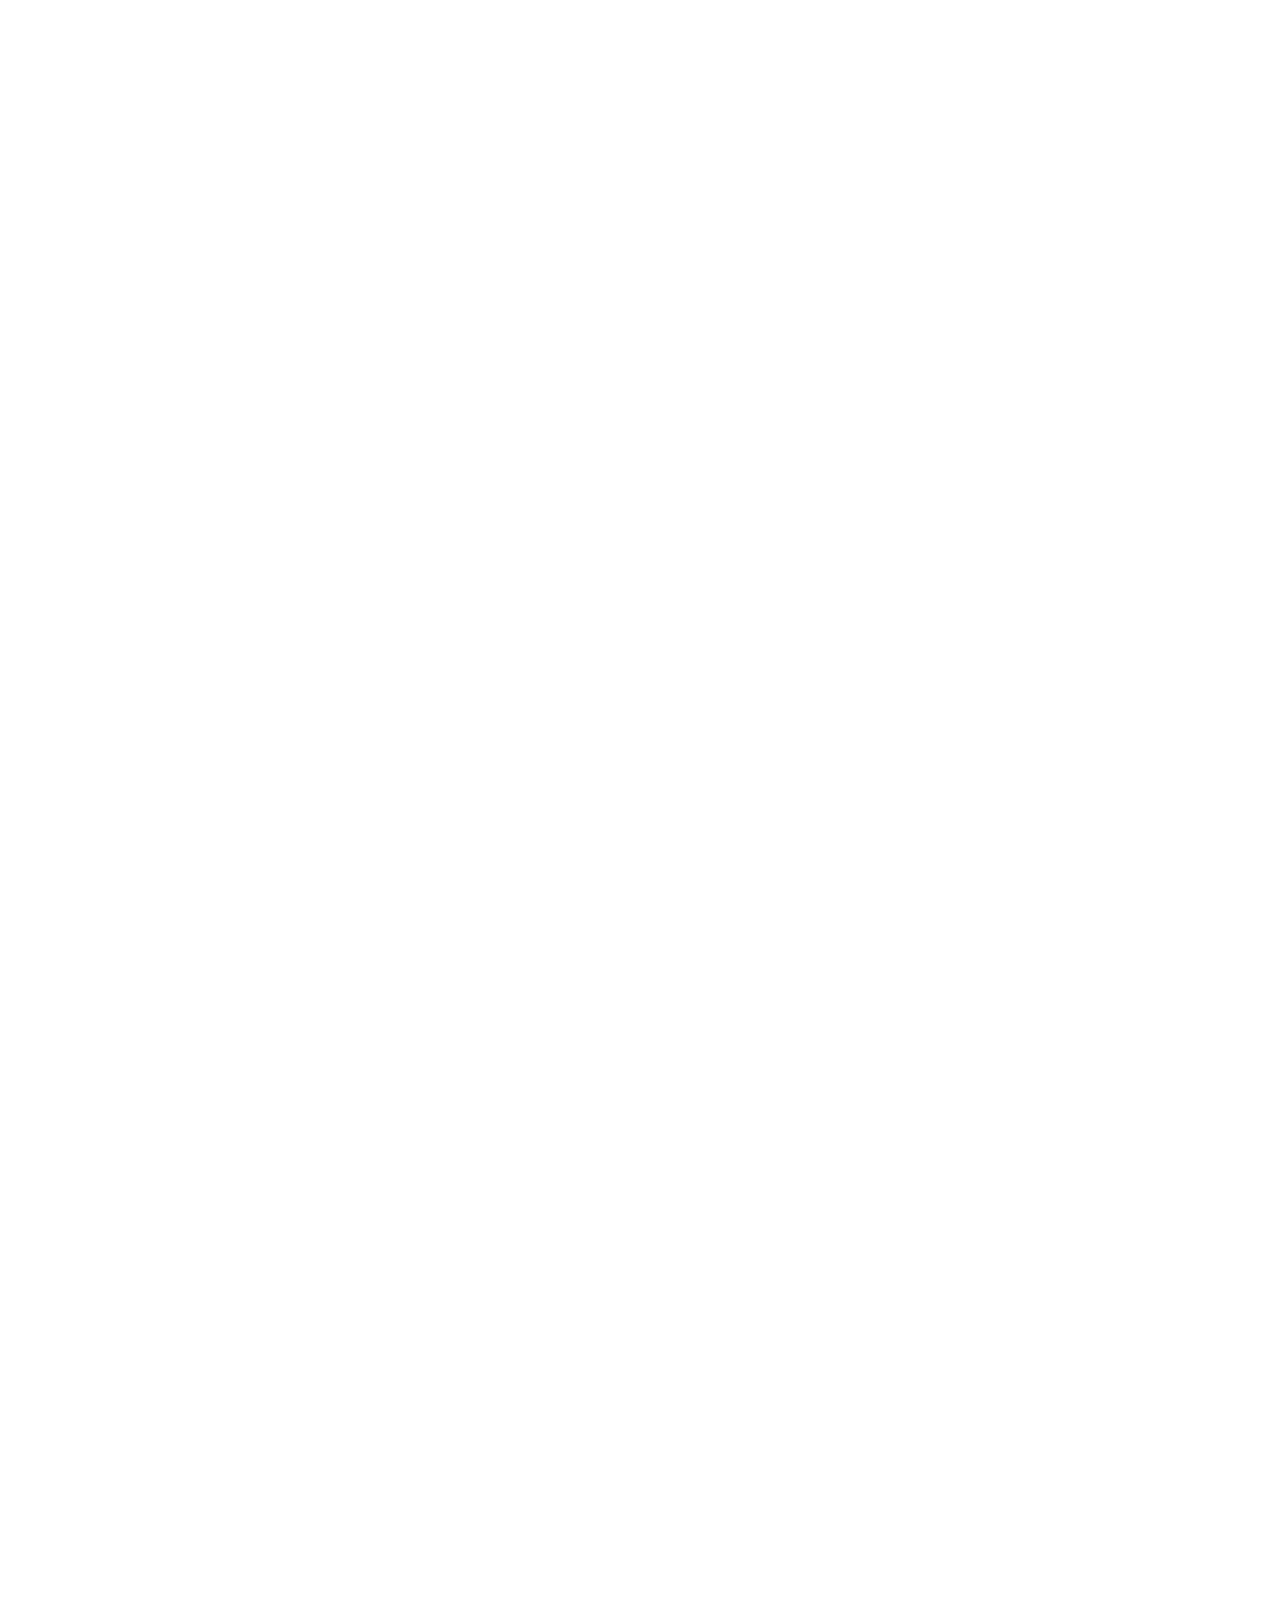
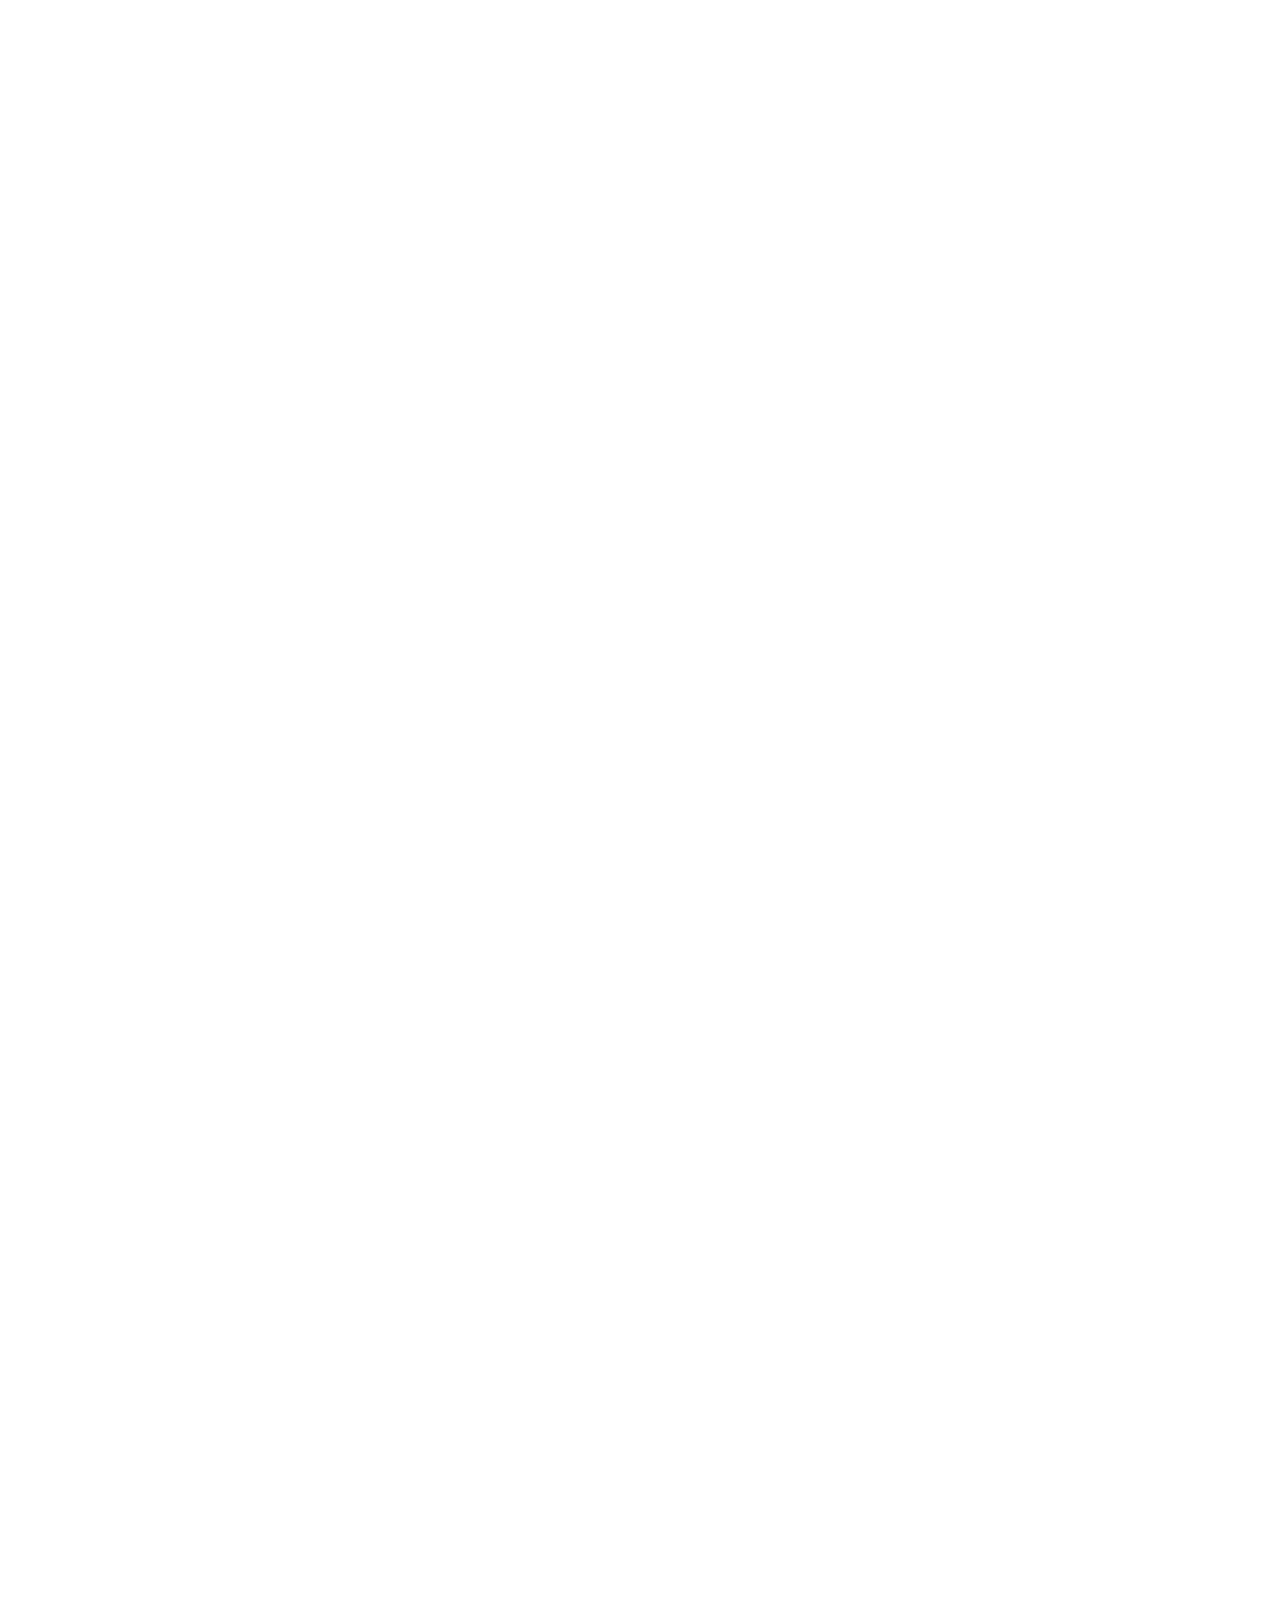
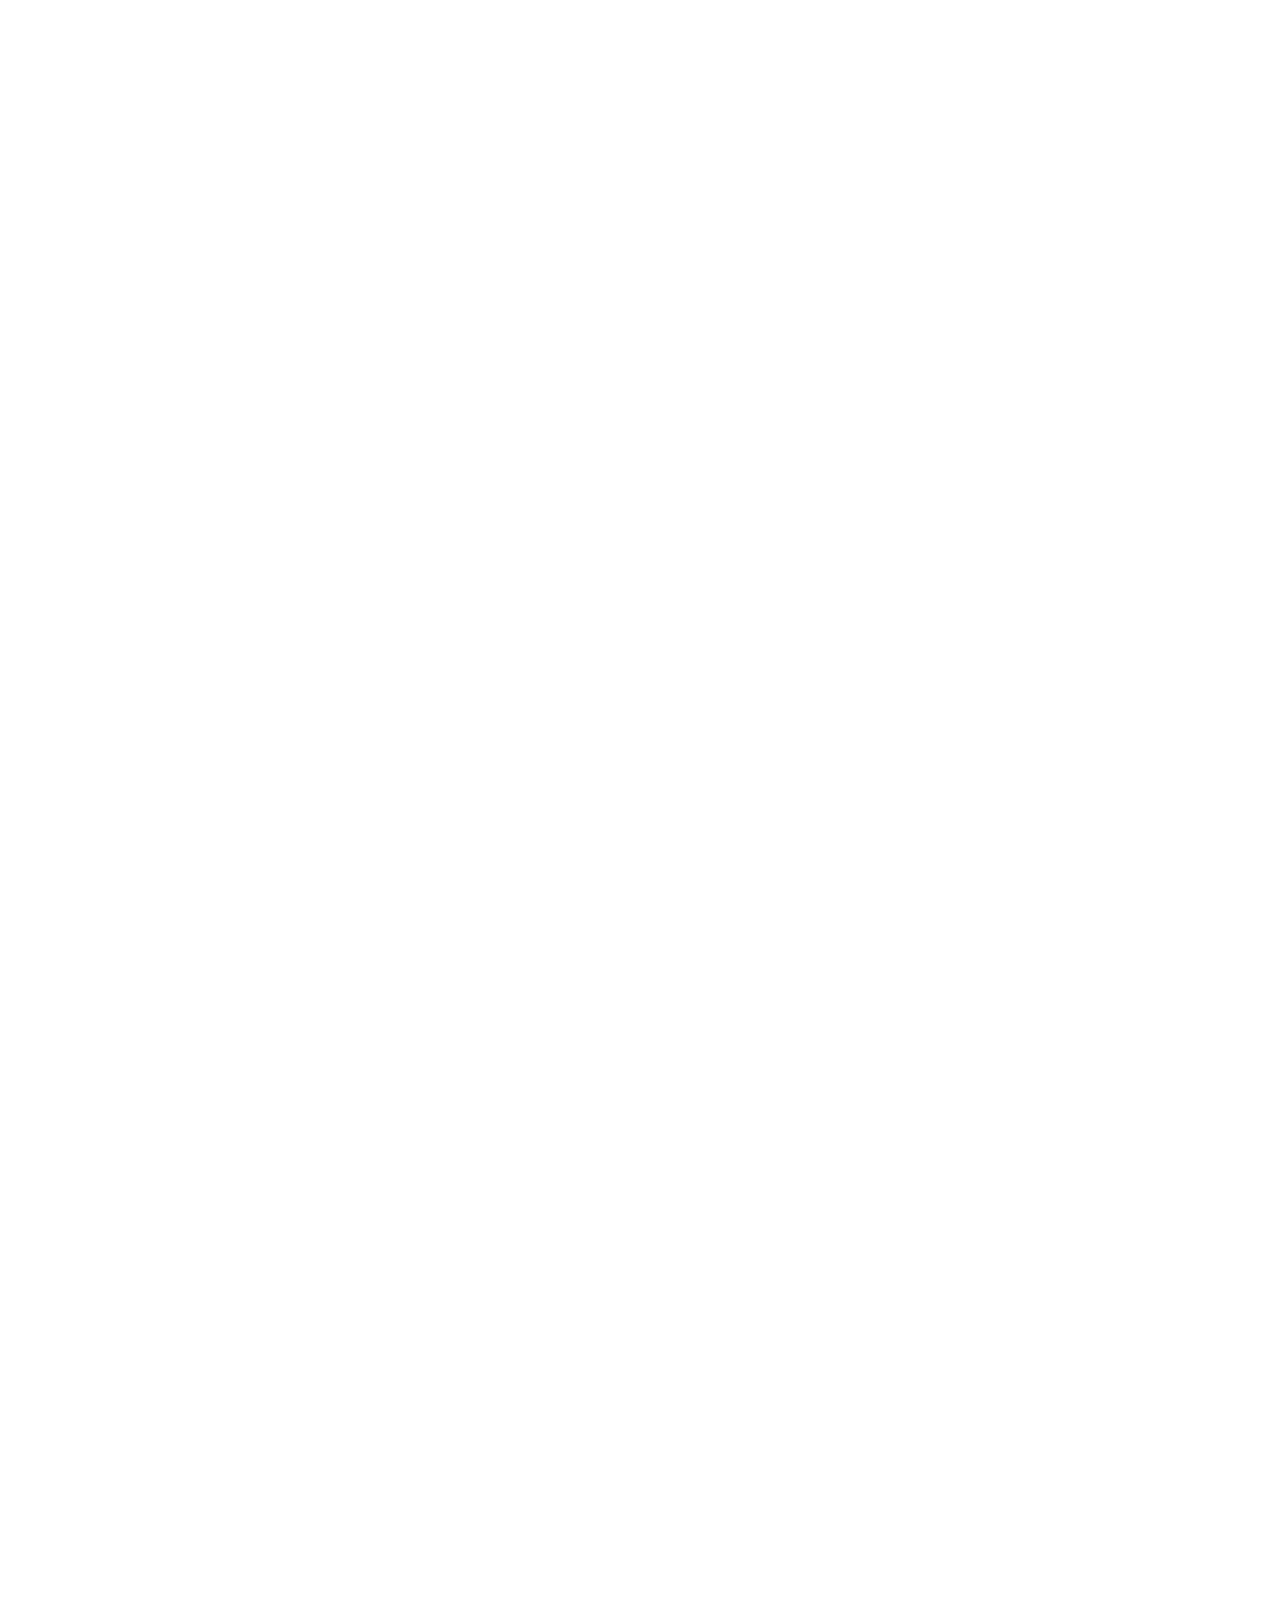
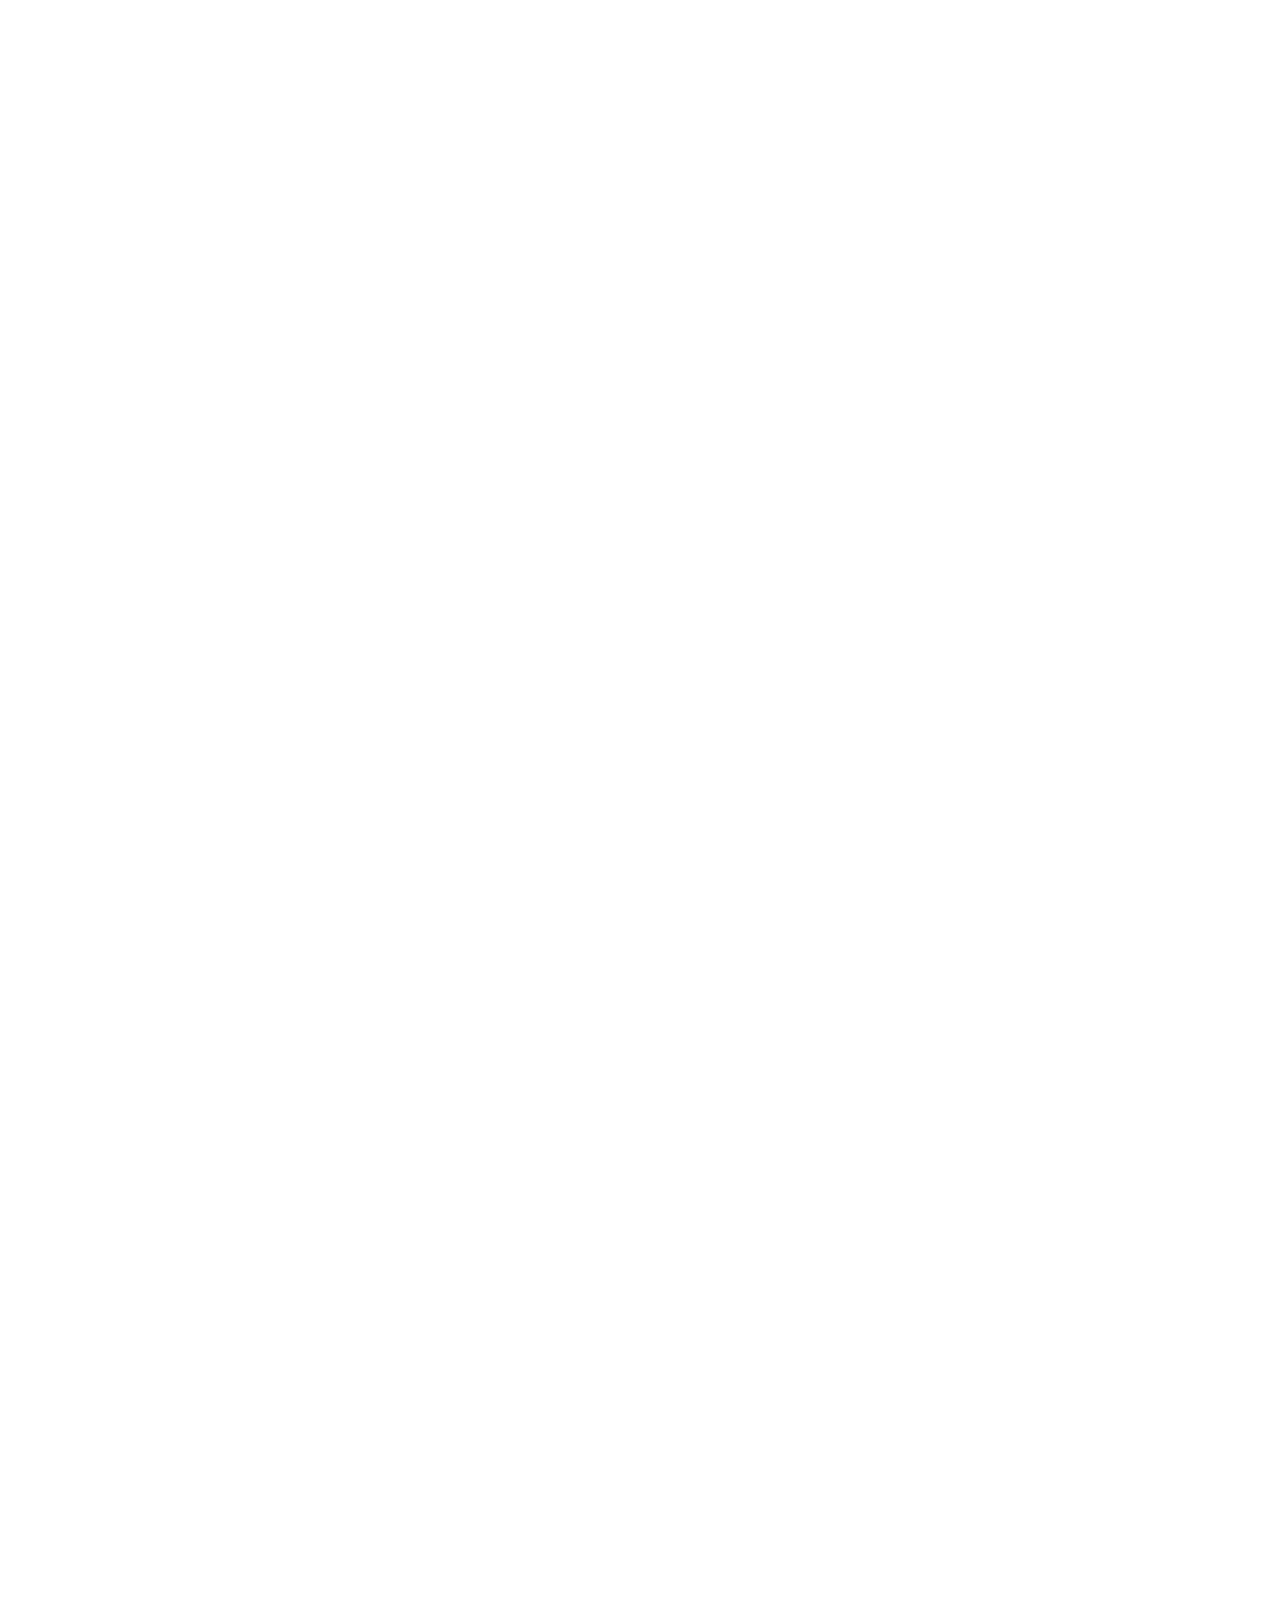
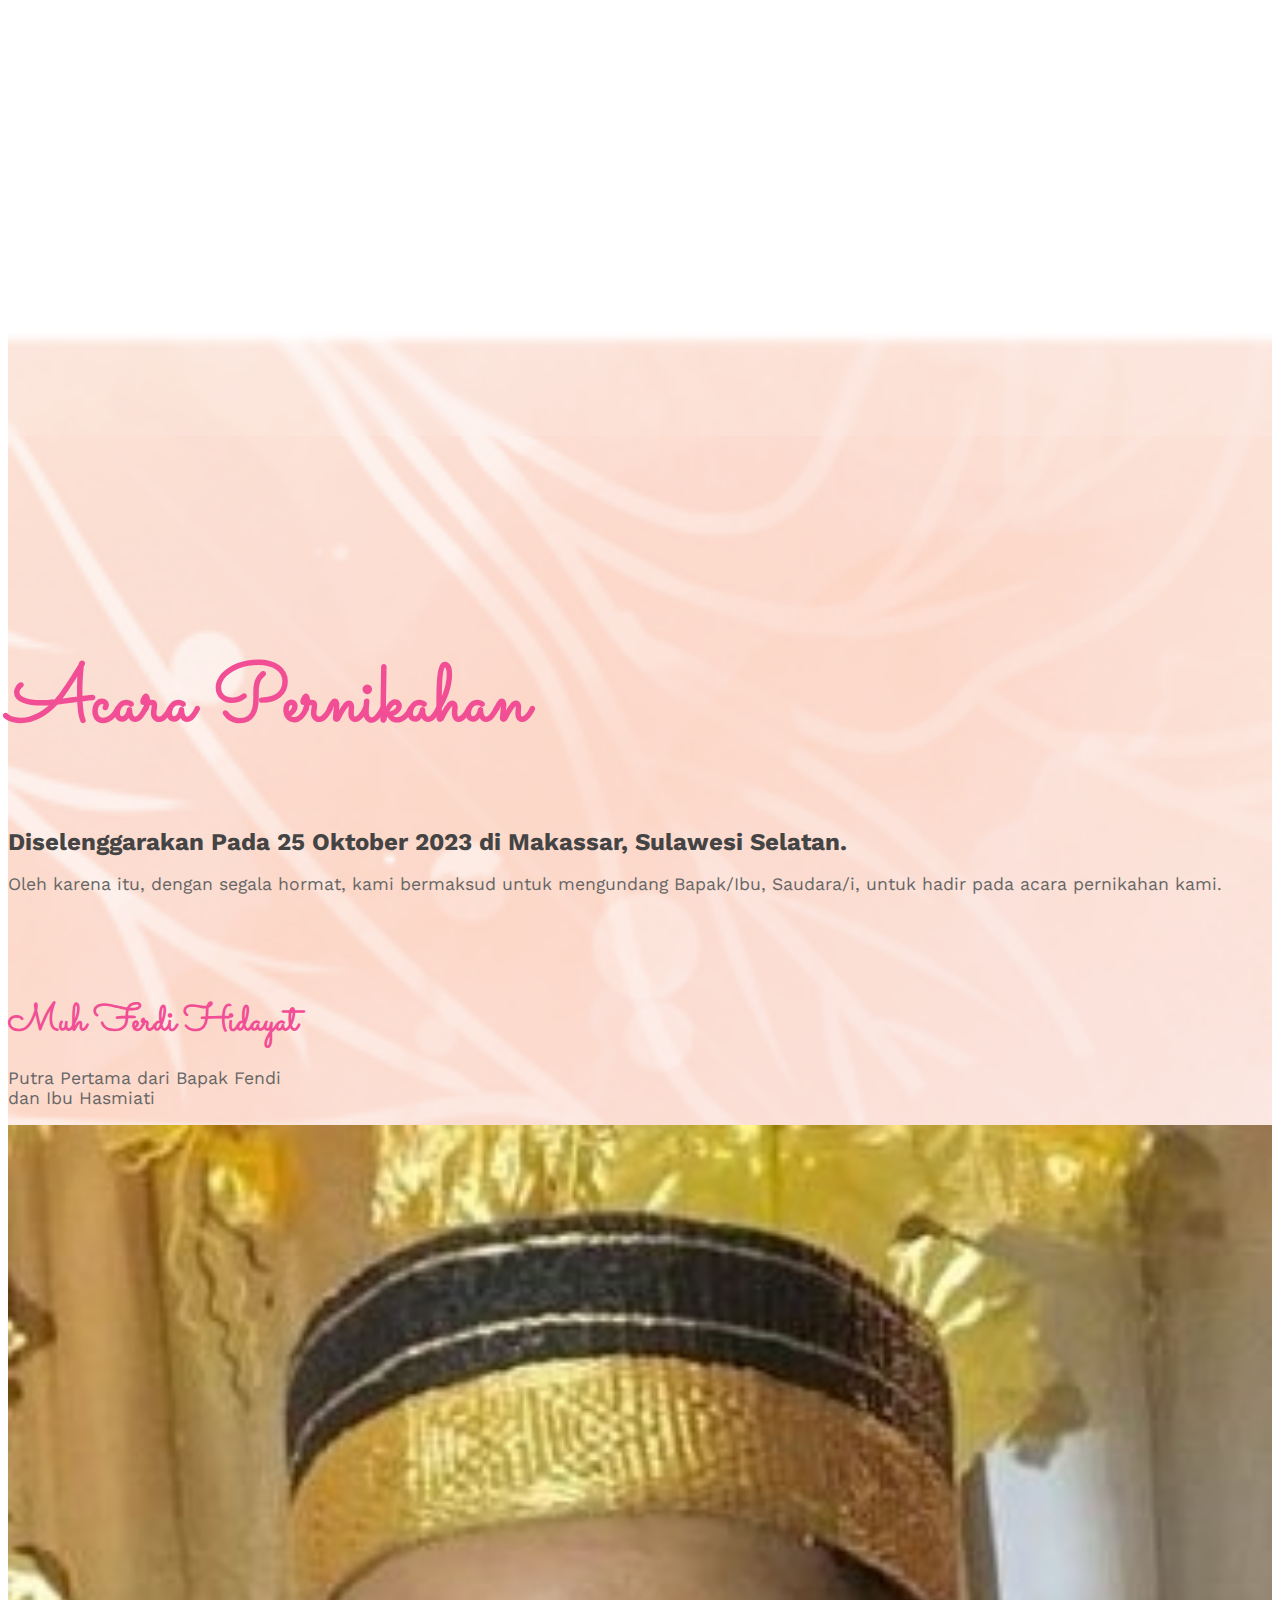
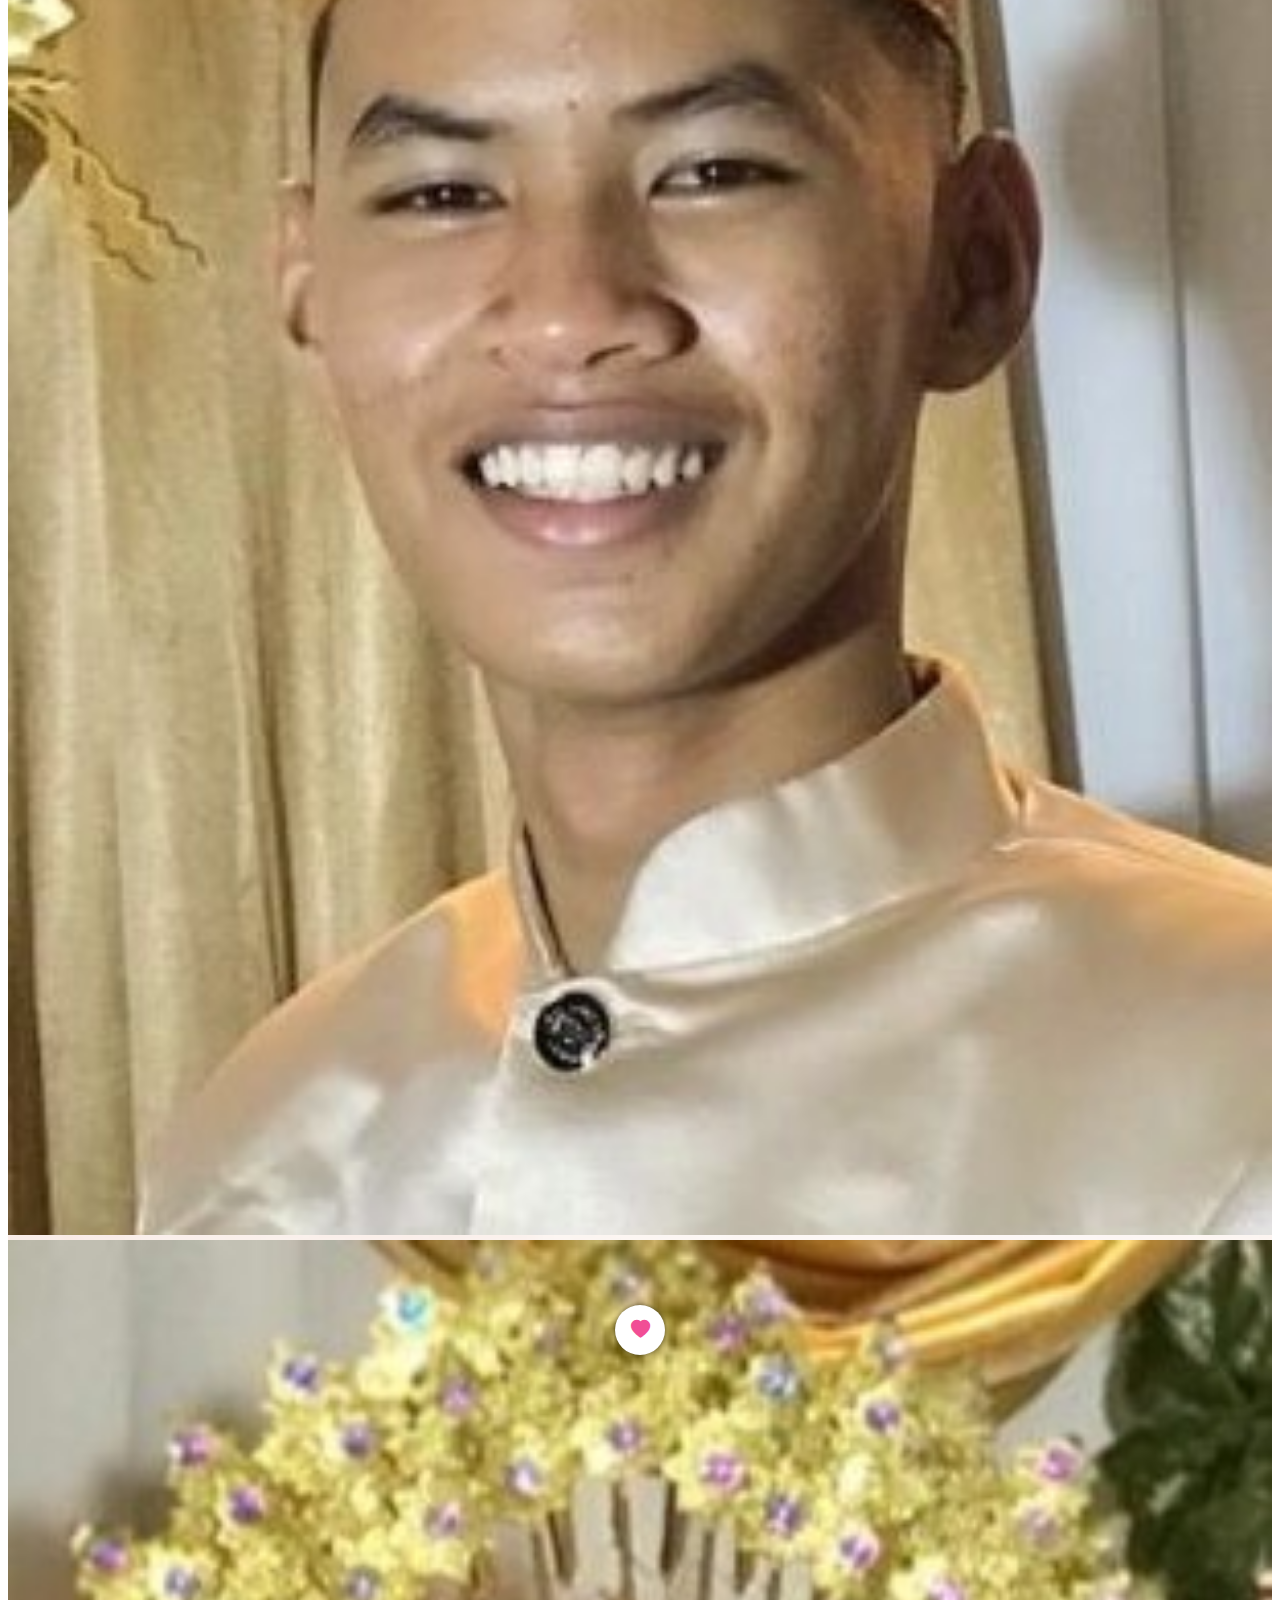
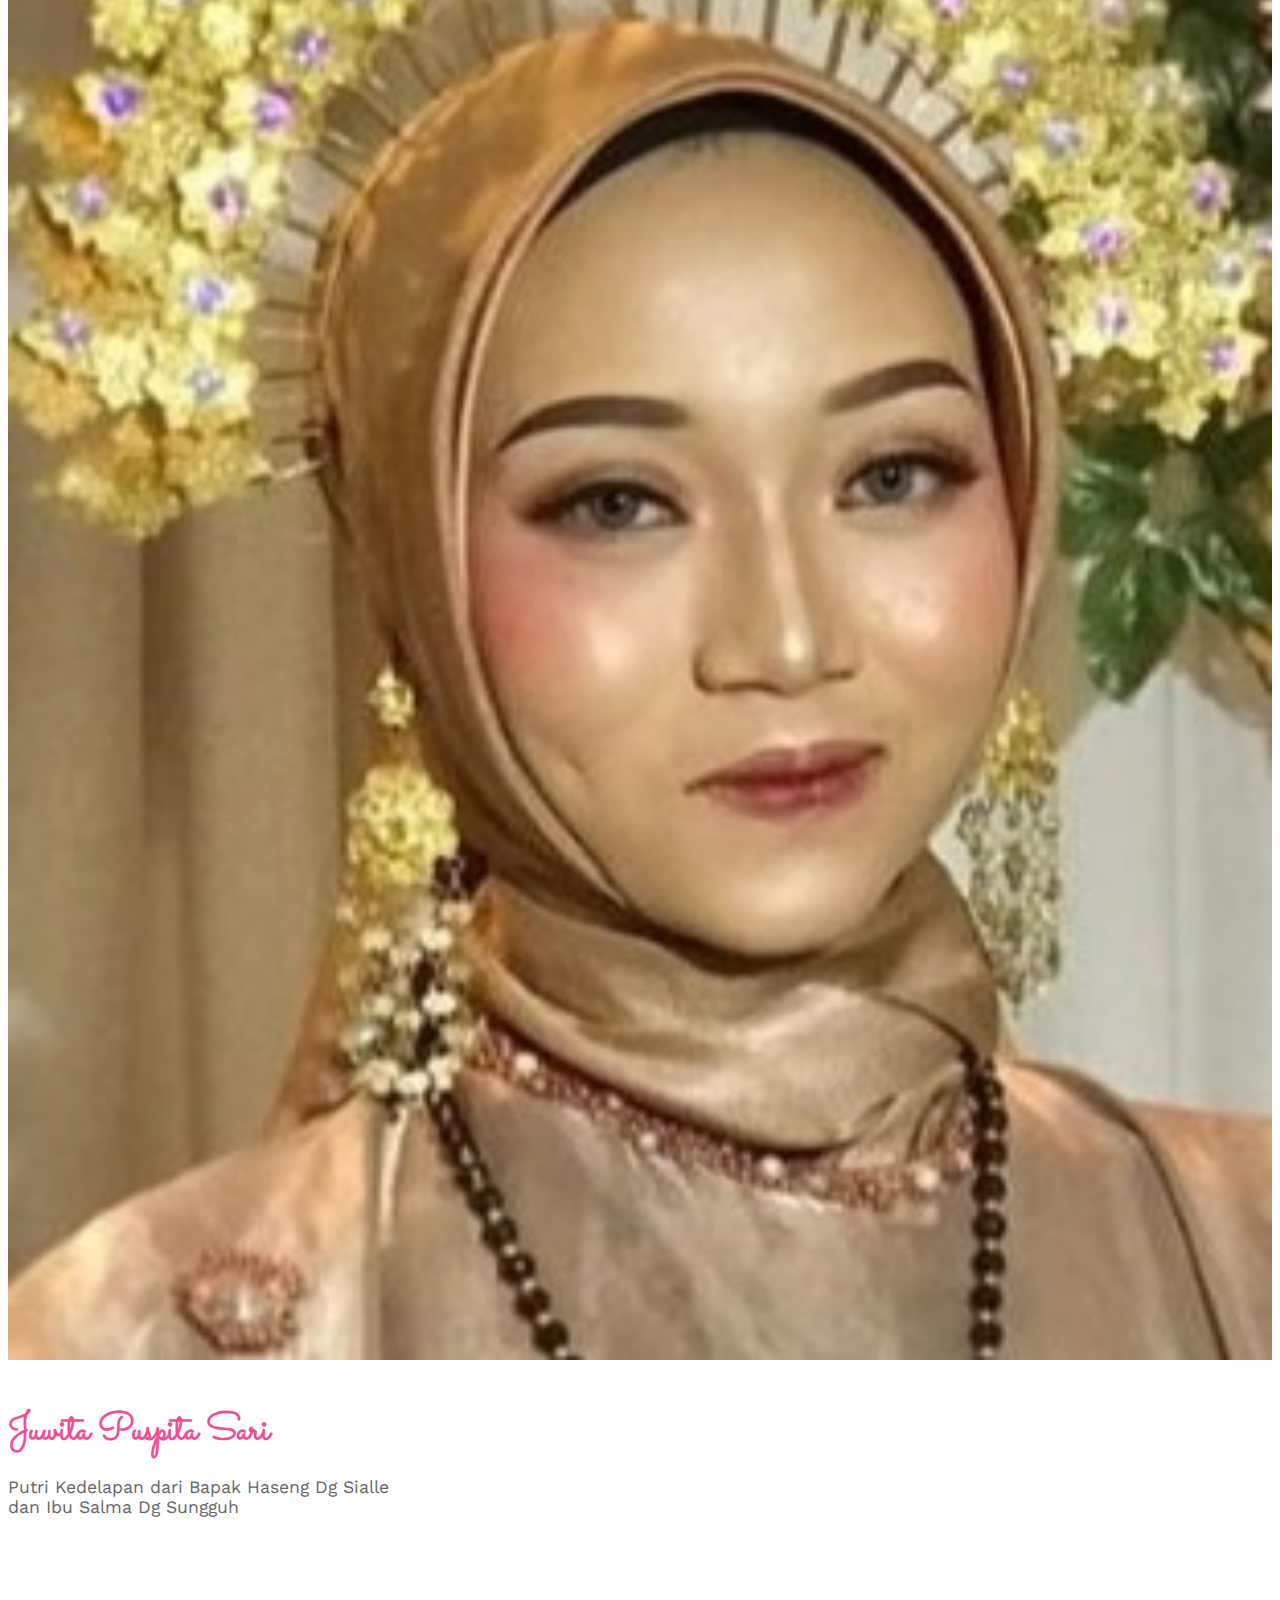
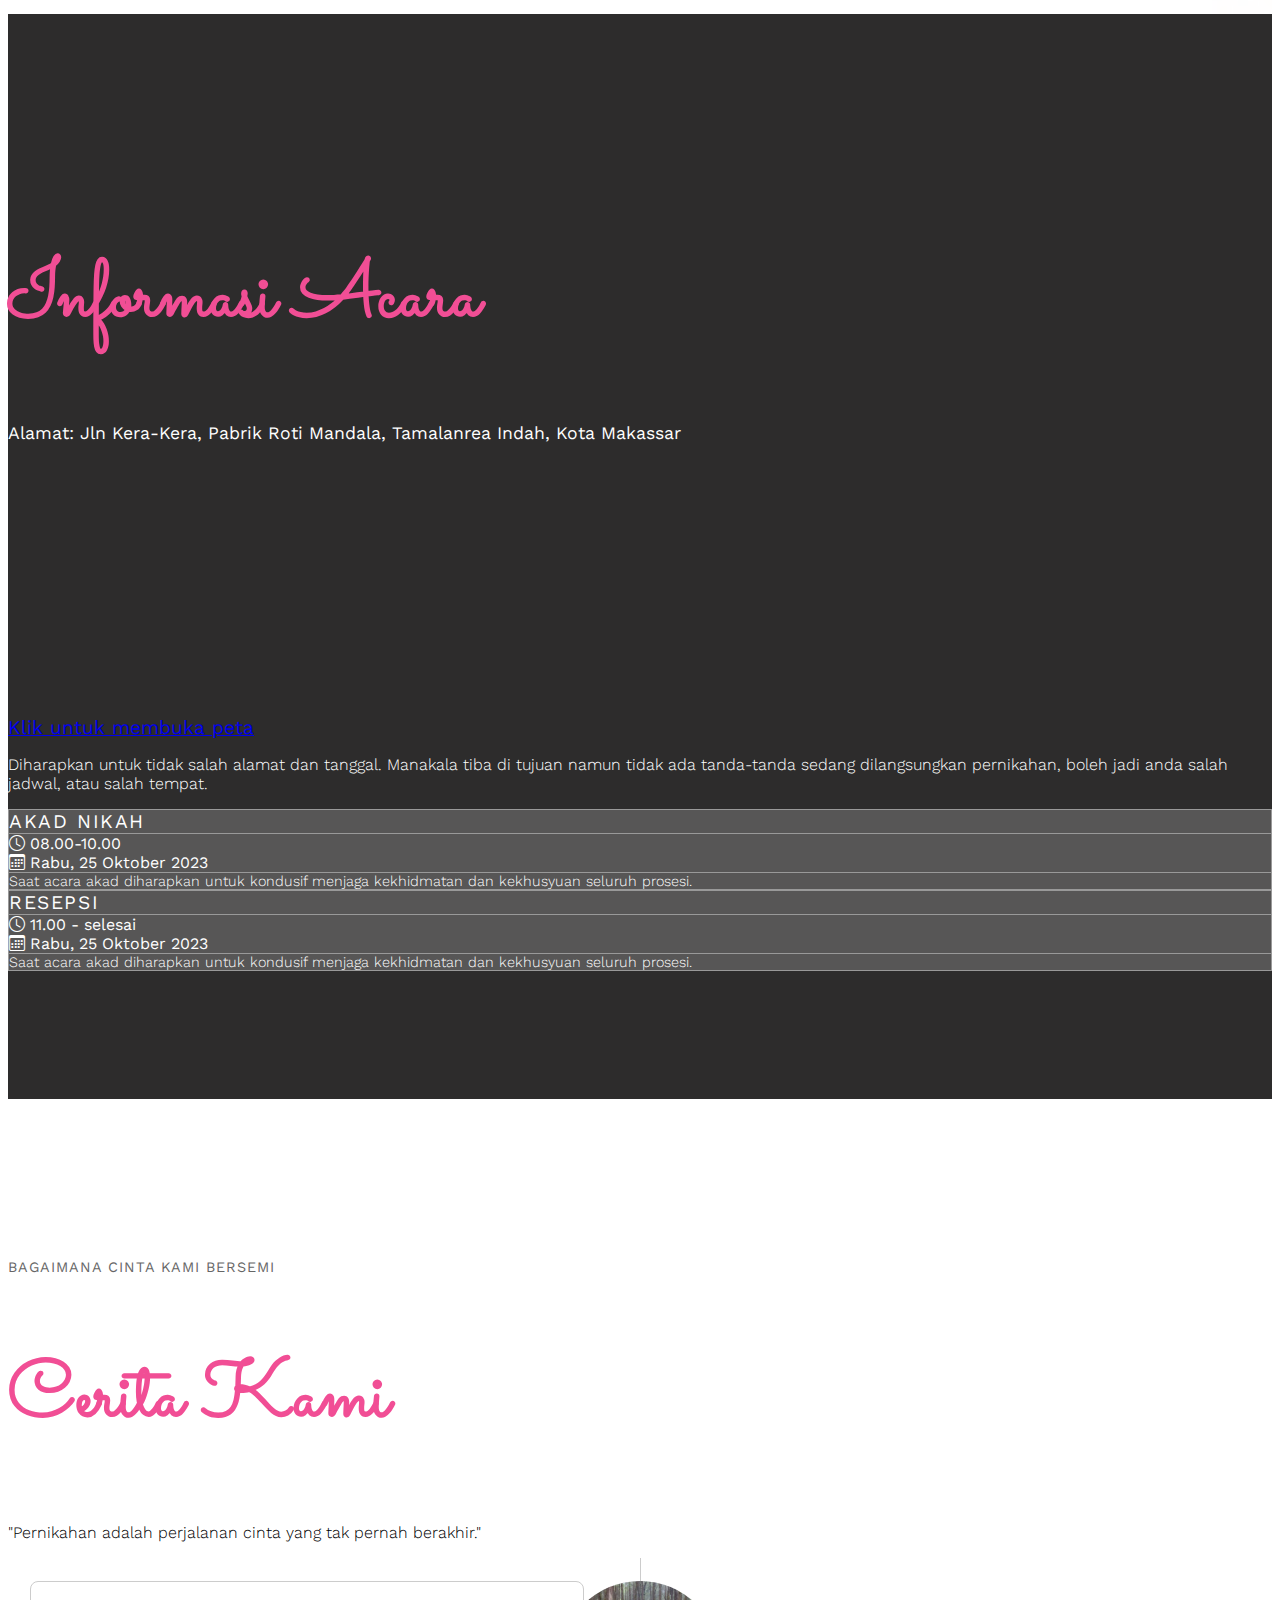
<file: udgn.html>
<!doctype html>
<html lang="en">
  <head>
    <meta charset="utf-8">
    <meta name="viewport" content="width=device-width, initial-scale=1">
    <title>Juwita & Dayat Wedding</title>
    <link href="https://cdn.jsdelivr.net/npm/bootstrap@5.3.2/dist/css/bootstrap.min.css" rel="stylesheet" integrity="sha384-T3c6CoIi6uLrA9TneNEoa7RxnatzjcDSCmG1MXxSR1GAsXEV/Dwwykc2MPK8M2HN" crossorigin="anonymous">
    <link rel="preconnect" href="https://fonts.googleapis.com">
<link rel="preconnect" href="https://fonts.gstatic.com" crossorigin>
<link href="https://fonts.googleapis.com/css2?family=Sacramento&family=Work+Sans:wght@100;300;400;600;700&display=swap" rel="stylesheet">   
    <!-- SimplyCounDown  -->
    <link rel="stylesheet" href="countdown/simplyCountdown.theme.default.css"/>
    <script src="countdown/simplyCountdown.min.js"></script>

    <!-- Bootstrap Icons -->
    <link rel="stylesheet" href="https://cdn.jsdelivr.net/npm/bootstrap-icons@1.11.1/font/bootstrap-icons.css">

    <link rel="stylesheet" href="style.css">
</head>
  <body>
    <section id="hero" class="hero w-100 h-100 p-3 mx-auto text-center d-flex justify-content-center align-items-center text-white"> 
        <main>
            <h4>Kepada <span>Bapak/Ibu/Saudara/i,</span></h4>
            <h1>Juwita & Dayat</h1>
            <p>Akan melangsungkan resepsi pernikahan dalam:</p>
            <div class="simply-countdown"></div>
            <a href="#home" class="btn btn-lg mt-4" onClick="enableScroll()">Lihat Undangan</a>
        </main>
    </section>


    <nav class="navbar navbar-expand-md bg-transparent sticky-top mynavbar">
        <div class="container">
          <a class="navbar-brand" href="#">Team Mdl Audio & Pajokka </a>
          <button class="navbar-toggler border-0" type="button" data-bs-toggle="offcanvas" data-bs-target="#offcanvasNavbar" aria-controls="offcanvasNavbar" aria-label="Toggle navigation">
            <span class="navbar-toggler-icon"></span>
          </button>
          <div class="offcanvas offcanvas-end" tabindex="-1" id="offcanvasNavbar" aria-labelledby="offcanvasNavbarLabel">
            <div class="offcanvas-header">
              <h5 class="offcanvas-title" id="offcanvasNavbarLabel">Juwita & Dayat Wedding</h5>
              <button type="button" class="btn-close" data-bs-dismiss="offcanvas" aria-label="Close"></button>
            </div>
            <div class="offcanvas-body">
                <div class="navbar-nav ms-auto">
                    <a class="nav-link"  href="#home">Home</a>
                    <a class="nav-link" href="#info">Info</a>
                    <a class="nav-link" href="#story">Story</a>
                    <a class="nav-link" href="#gallery">Gallery</a>
                    <a class="nav-link" href="#rsvp">RSVP</a>
                    <a class="nav-link" href="#gifts">Gifts</a>
                </div>
            </div>
          </div>
        </div>
      </nav>
      <section id="home" class="home">
        <div class="container"> 
            <div class="row justify-content-center">
               <div class="col-md-8 text-center">
                <h2>Acara Pernikahan</h2>
                <h3>Diselenggarakan Pada 25 Oktober 2023 di Makassar, Sulawesi Selatan.</h3>
               <p>Oleh karena itu, dengan segala hormat, kami bermaksud untuk mengundang Bapak/Ibu,
                Saudara/i, untuk hadir pada acara pernikahan kami.</p>
            </div>
            </div>
            <div class="row couple">
                <div class="col-lg-6">
                    <div class="row">
                        <div class="col-8 text-end">
                            <h3>Muh Ferdi Hidayat</h3>
                            <p>Putra Pertama  dari Bapak Fendi <br> dan Ibu Hasmiati</p>
                        </div>
                    <div class="col-4">
                        <img src="img/bd-prewed2.jpg" alt="Hidayat" class="img-responsive rounded-circle">
                    </div>
                    </div>
                </div>
                <span class="heart"><i class="bi bi-heart-fill"></i></span>
                <div class="col-lg-6">
                    <div class="row">
                        <div class="col-4">
                            <img src="img/bg-2.jpg" alt="Juwita" class="img-responsive rounded-circle">
                        </div>
                        <div class="col-8">
                            <h3>Juwita Puspita Sari</h3>
                            <p>Putri Kedelapan dari Bapak Haseng Dg Sialle <br> dan Ibu Salma Dg Sungguh</p>
                        </div>
                    </div>
                </div>
            </div>

        </div>
      </section>  

      <section id="info" class="info">
        <div class="container"> 
            <div class="row justify-content-center">
                <div class="col-md-8 col-10 text-center">
                    <h2>Informasi Acara</h2>
                    <p class="alamat"> Alamat: Jln Kera-Kera, Pabrik Roti Mandala, Tamalanrea Indah, Kota Makassar</p>
                    <iframe src="https://www.google.com/maps/embed?pb=!1m18!1m12!1m3!1d3973.858686062486!2d119.4796436!3d-5.1264581!2m3!1f0!2f0!3f0!3m2!1i1024!2i768!4f13.1!3m3!1m2!1s0x2dbefcc468b2301d%3A0x55d3e4004f2fec6b!2sPabrik%20Roti%20Mandala!5e0!3m2!1sid!2sid!4v1697385815859!5m2!1sid!2sid" width="100%" height="250" style="border:0;" allowfullscreen="" loading="lazy" referrerpolicy="no-referrer-when-downgrade"></iframe>

                    <a href="https://maps.app.goo.gl/P77ZiXigMjiaBf7H6" target="_blank" class="btn btn-light btn-sm my-3">Klik untuk membuka peta</a>
                    <p class="description">Diharapkan untuk tidak salah alamat dan tanggal. Manakala tiba di tujuan namun tidak ada tanda-tanda sedang dilangsungkan pernikahan, boleh jadi anda salah jadwal, atau salah tempat.</p>
                </div>
            </div>



            <div class="row justify-content-center mt-4">
                <div class="col-md-5 col-10">
                    <div class="card text-center text-bg-light mb-5">
                        <div class="card-header">
                          Akad Nikah
                        </div>
                        <div class="card-body">
                         <div class="row justify-content-center">
                            <div class="col-md6">
                                <i class="bi bi-clock d-block"></i>
                                <span>08.00-10.00</span>
                            </div>
                            <div class="col-md6">
                                <i class="bi bi-calendar3 d-block"></i>
                                <span>Rabu, 25 Oktober 2023</span>
                            </div>
                         </div>
                        </div>
                        <div class="card-footer">
                          Saat acara akad diharapkan untuk kondusif menjaga kekhidmatan dan kekhusyuan seluruh prosesi.
                        </div>
                      </div>
                </div>
                <div class="col-md-5 col-10">
                    <div class="card text-center text-bg-light">
                        <div class="card-header">
                          Resepsi
                        </div>
                        <div class="card-body">
                         <div class="row justify-content-center">
                            <div class="col-md6">
                                <i class="bi bi-clock d-block"></i>
                                <span>11.00 - selesai</span>
                            </div>
                            <div class="col-md6">
                                <i class="bi bi-calendar3 d-block"></i>
                                <span>Rabu, 25 Oktober 2023</span>
                            </div>
                         </div>
                        </div>
                        <div class="card-footer">
                          Saat acara akad diharapkan untuk kondusif menjaga kekhidmatan dan kekhusyuan seluruh prosesi.
                        </div>
                      </div>
                </div>
            </div>

        </div>
      </section>

      <section id="story" class="story">
        <div class="container">
            <div class="row justify-content-center">
                <div class="col-md-8 col-10 text-center">
                    <span>Bagaimana Cinta Kami Bersemi</span>
                    <h2>Cerita Kami</h2>
                    <p>"Pernikahan adalah perjalanan cinta yang tak pernah berakhir."</p>
                </div>
            </div>
            
            <div class="row">
                <div class="col">
                    <ul class="timeline">
                        <li>
                            <div class="timeline-image" style="background-image:url(img/10.jpg) ;"></div>
                            <div class="timeline-panel">
                                <div class="timeline-heading">
                                    <h3>Pertama bertemu</h3>
                                <span>28 November 2020</span>
                                </div>
                                <div class="timeline-body">
                                    <p>Kami bertemu pertama kali di acara pertemuan keluarga dengan pandangan pertama</p>
                                </div>
                            </div>

                        </li>
                        <li class="timeline-inverted">
                            <div class="timeline-image" style="background-image:url(img/10.jpg) ;"></div>
                            <div class="timeline-panel">
                                <div class="timeline-heading">
                                    <h3>Mulai Serius</h3>
                                <span>02 Desember 2020</span>
                                </div>
                                <div class="timeline-body">
                                    <p>Berkenalan di sosial media di bulan Desember dan melangsungkan hubungan</p>
                                </div>
                            </div>

                        </li>
                        <li class="timeline">
                            <div class="timeline-image" style="background-image:url(img/10.jpg) ;"></div>
                            <div class="timeline-panel">
                                <div class="timeline-heading">
                                    <h3>Tunangan</h3>
                                <span>28 Agustus 2023</span>
                                </div>
                                <div class="timeline-body">
                                    <p>Di bulan ini meniatkan untuk melanjutkan hubungan ke jenjang yang lebih serius</p>
                                </div>
                            </div>

                        </li>
                    </ul>
                </div>
            </div>
        </div>
      </section>

      <section id="gallery" class="gallery">
        <div class="section gallery" id="gallery">
            <div class="container">
                <div class="row justify-content-center">
                    <div class="col-md-8 col-10 text-center">
                        <span>Memori Kisah Kami</span>
                        <h2>Gallery Foto</h2>
                        <p>"Kami memulai perjalanan cinta dan kesatuan dengan nama Allah Yang Maha Pengasih. Dalam Surah Ar-Rum, kita diajarkan tentang kebesaran Allah dan tanda-tanda-Nya di alam semesta. Semoga Allah memberkati pernikahan kami seperti mukjizat alam semesta. Kami mengundang Anda untuk merayakan bersama saat kami bersatu dalam ikatan suci, dengan harapan agar cinta kami tumbuh seperti kekuatan alam semesta yang tak terbatas."</p>
                    </div>
            </div>
            <div class="row row-cols-md-3 row-cols-sm-2 row-cols-1">
                <div class="col mt-3">
                    <a href="img/gallery/bg-1.jpg">
                        <img src="img/gallery/thumbnail/1.jpg" alt="Juita & Dayat 1" class="img-fluid w-100 rounded">
                    </a>
                </div>
                <div class="col mt-3">
                    <a href="img/gallery/bd-2.jpg">
                        <img src="img/gallery/thumbnail/2.jpg" alt="Juita & Dayat 1" class="img-fluid w-100 rounded">
                    </a>
                </div>
                <div class="col mt-3">
                    <a href="img/gallery/3.jpg">
                        <img src="img/gallery/thumbnail/3.jpg" alt="Juita & Dayat 1" class="img-fluid w-100 rounded">
                    </a>
                </div>
                <div class="col mt-3">
                    <a href="img/gallery/4.jpg">
                        <img src="img/gallery/thumbnail/4.jpg" alt="Juita & Dayat 1" class="img-fluid w-100 rounded">
                    </a>
                </div>
                <div class="col mt-3">
                    <a href="img/gallery/5.jpg">
                        <img src="img/gallery/thumbnail/5.jpg" alt="Juita & Dayat 1" class="img-fluid w-100 rounded">
                    </a>
                </div>
                <div class="col mt-3">
                    <a href="img/gallery/12.jpg">
                        <img src="img/gallery/thumbnail/12.jpg" alt="Juita & Dayat 1" class="img-fluid w-100 rounded">
                    </a>
                </div>
          </div>    
      </section>
      <section id="rsvp" class="rsvp">
        <div class="container">
            <div class="row justify-content-center">
                <div class="col-md-8 col-10 text-center">
                    <h2>Konfirmasi Kehadiran</h2>
                    <p>"Isi Form di bawah ini untuk melakukan informasi kehadiran"</p>
                </div>
        </div>
        <form class="row row-cols-md-auto g-3 align-items-center justify-content-center"method="POST" action="https://script.google.com/macros/s/AKfycbw-waX6betYUEjadsw6WnRVXKqlc2PiyT5uxsLyfK5TbfJnVpE3awE41Hdp-V6LhGmN/exec" id="my-form">
            <div class="col-12">
                <div class="mb-3">
                    <label for="nama" class="form-label">Nama</label>
                    <input type="text" class="form-control" id="nama" name="nama">
                  </div>
                
              </div>
            <div class="col-12">
                <div class="mb-3">
                    <label for="jumlah" class="form-label">Jumlah</label>
                    <input type="number" class="form-control" id="jumlah" name="jumlah" min="1" max="10" length="1" value="1">
                  </div>
              </div>
              <div class="col-12">
                <div class="mb-3">
                    <label for="status" class="form-label">Konfirmasi</label>
                    <select name="status" id="status" class="form-select">
                        <option selected>Pilih Salah Satu</option>
                        <option value="1">Hadir</option>
                        <option value="0">Tidak Hadir</option>
                    </select>
                  </div>
              </div>
              <div class="col-12" style="margin-top: 35px;">
                    <button class="btn btn-primary">Kirim</button>
</form>

    <div class="row justify-content-center mt-5">
        <div class="col-md-6">
            <div id="disqus_thread"></div>
<script>
    /**
    *  RECOMMENDED CONFIGURATION VARIABLES: EDIT AND UNCOMMENT THE SECTION BELOW TO INSERT DYNAMIC VALUES FROM YOUR PLATFORM OR CMS.
    *  LEARN WHY DEFINING THESE VARIABLES IS IMPORTANT: https://disqus.com/admin/universalcode/#configuration-variables    */
    /*
    var disqus_config = function () {
    this.page.url = PAGE_URL;  // Replace PAGE_URL with your page's canonical URL variable
    this.page.identifier = PAGE_IDENTIFIER; // Replace PAGE_IDENTIFIER with your page's unique identifier variable
    };
    */
    (function() { // DON'T EDIT BELOW THIS LINE
    var d = document, s = d.createElement('script');
    s.src = 'https://dj-wedding.disqus.com/embed.js';
    s.setAttribute('data-timestamp', +new Date());
    (d.head || d.body).appendChild(s);
    })();
</script>
<noscript>Please enable JavaScript to view the <a href="https://disqus.com/?ref_noscript">comments powered by Disqus.</a></noscript>
        </div>
    </div>

    </div>
      </section>
<section id="gifts" class="gifts">
    <div class="container">
        <div class="row justify-content-center">
            <div class="col-md-8 col-10 text-center">
                <span>Hormat kami yang mengundang</span>
                <h2>Keluarga Besar Haseng Dg Sialle</h2>
                <p>" Pajokka Team MDL Audio"</p>
            </div>
            </div>
</section>
      <footer>
        <div class="container">
            <div class="row">
                <div class="col text-center">
                    <small class="block" >&copy 2023 Juwita & Dayat Wedding. All Right Reserved.</small>
                    <small class="block" >Desain by Putri nirmala</small>
                    <br>
                    <small class="block" >Di hibur oleh MDL AUDIO & PAJOKKA</small>


                </div>
            </div>
        </div>
      </footer>

      <div id="audio-container">
        <audio id="song" autoplay loop>
            <source src="audio/musik.mp3" type="audio/mp3">
        </audio>

        <div class="audio-icon-wrapper" style="display: none;">
            <i class="bi bi-disc"></i>
        </div>
      </div>


    <script src="https://cdn.jsdelivr.net/npm/bootstrap@5.3.2/dist/js/bootstrap.bundle.min.js" integrity="sha384-C6RzsynM9kWDrMNeT87bh95OGNyZPhcTNXj1NW7RuBCsyN/o0jlpcV8Qyq46cDfL" crossorigin="anonymous"></script>
  
    <script>
        simplyCountdown('.simply-countdown', {
            year: 2023, // required
            month: 10, // required
            day: 25, // required
            hours: 9, // Default is 0 [0-23] integer
            words: { //words displayed into the countdown
                days: { singular: 'hari', plural: 'hari' },
                hours: { singular: 'jam', plural: 'jam' },
                minutes: { singular: 'menit', plural: 'menit' },
                seconds: { singular: 'detik', plural: 'detik' }
            },
            },
        )
    </script>

<script>
    const stickyTop = document.querySelector('.sticky-top');
    const offcanvas = document.querySelector('.offcanvas');

    offcanvas.addEventListener('show.bs.offcanvas', function () {
        stickyTop.style.overflow = 'visible';
    });
    offcanvas.addEventListener('hidden.bs.offcanvas', function () {
        stickyTop.style.overflow = 'hidden';
    });
</script>

<script>
    const rootElement = document.querySelector(":root");
    const audioIconWrapper = document.querySelector('.audio-icon-wrapper');
    const audioIcon = document.querySelector('.audio-icon-wrapper i')
    const song = document.querySelector('#song');
    let isPlaying = false;

    function disableScroll() {
        scrollTop = window.pageYOFFset || document.documentElement.scrollTop;
        scrollLeft = window.pageXOFFset || document.documentElement.scrollLeft;


        window.onscroll = function () {
            window.scrollTo(scrollTop, scrollLeft);
        }

        
        rootElement.style.scrollBehavior = 'auto';

    }

    function enableScroll() {
        window.onscroll = function () { }
        rootElement.style.scrollBehavior = 'smooth';
        // localStorage.setItem('opened', 'true');
        playAudio();

        
    }
    function playAudio() {
        
        song.volume = 0.1;
        audioIconWrapper.style.display = 'flex';
        song.play();
        isPlaying = true;
    }

    audioIconWrapper.onclick = function() {
        if(isPlaying) {
            song.pause();
            audioIcon.classList.remove('bi-disc');
            audioIcon.classList.add('bi-pause-circle');
        } else {
            song.play();
            audioIcon.classList.add('bi-disc');
            audioIcon.classList.remove('bi-pause-circle');
        }




        isPlaying = !isPlaying;
    }



    // if(!localStorage.getItem('opened')){
    //     
    // }
    disableScroll();
</script>
<script>
    window.addEventListener("load", function() {
  const form = document.getElementById('my-form');
  form.addEventListener("submit", function(e) {
    e.preventDefault();
    const data = new FormData(form);
    const action = e.target.action;
    fetch(action, {
      method: 'POST',
      body: data,
    })
    .then(() => {
      alert("Konfirmasi Kehadiran Terkirim");
    })
  });
});
</script>
<script>
const urlParams = new URLSearchParams(window.location.search);
const nama = urlParams.get('nama') || '' ;
const pronoun = urlParams.get('p') || 'Bapak/Ibu/Saudara/i';

const namaContainer = document.querySelector('.hero h4 span')
namaContainer.innerText = `${pronoun} ${nama},`;

document.querySelector('#nama').value = nama;


</script>
</body>
</html>
</file>
<file: countdown/simplyCountdown.theme.default.css>
.simply-countdown{
    overflow:hidden;
    display:table;
    margin: auto;
    font-family:'Arial',sans-serif}

.simply-countdown>.simply-section{
    width:50px;
    height:50px;
    padding:80px;
    display:flex;
    align-items:center;
    justify-content:center;
    float:left;
    margin: 10px;
    background:var(--pink);
    box-shadow:0 1px 3px rgba(0,0,0,.12),0 1px 2px rgba(0,0,0,.24);
    border-radius: 50%;

    
}
   
.simply-countdown>.simply-section .simply-amount,
.simply-countdown>.simply-section .simply-word{
    display:block;
    text-align:center;
   
}

.simply-countdown>.simply-section .simply-amount{
    font-size: 1.6rem;

}
</file>
<file: style.css>
:root {
    --pink: #f14e95; 
    --bg: #2d2c2c;
    --shadow: 0 2px 2px rgb(0 0 0/0.5);

}
body {
    font-size: 1.2rem;
    font-family: 'Work Sans', sans-serif;
    min-height: 2000px;
}
.hero::before{
    content: '';
    position: absolute;
    top: 0;
    left: 0;
    width: 100%;
    height: 100%;
    background-image: url(img/x.jpeg);
    background-size: cover;
    background-position: center;
    z-index: -1;
    filter:drop-shadow();
}
.hero {
    position: relative;
    min-height: 100vh;
}

.hero h1 {
    font-family: 'Sacramento', cursive ;
    font-size: 6rem;
    text-shadow: var(--shadow);
}
.hero h4 {
    font-size: 1.6rem;
    text-shadow: var(--shadow);

}
.hero p {
    font-size: 1.4rem;
    text-shadow: var(--shadow);

}
.hero a{

    color: var(--pink);
    background-color: white;
    box-shadow: var(--shadow);
}
.hero a:hover {
    background-color: var(--pink);
    color: white;
}

.mynavbar {
    background-color: rgba(255, 255, 255, 0.1) !important;
    backdrop-filter: blur(4px);
}   

.mynavbar .navbar-brand,
.mynavbar .offcanvas-titile {
    font-family: 'sacramento', cursive;
    font-size: 3.2rem;
    font-weight: bold;
}

.mynavbar .offcanvas {
    height: 1000vh;
}

.mynavbar .nav-link {
    text-transform: uppercase;
}

.home {
    background-image: url(img/bg.png);
    background-size: cover;
    min-height: 100vh;
    margin-top: -6rem;
    padding-top:  15rem;
    padding-bottom: 5rem;

}

.home h2,
.info h2,
.story h2,
 .gallery h2,
 .rsvp h2,
 .gifts h2 {
    color: var(--pink);
    font-family: 'Sacramento';
    font-size: 5rem;
    font-weight: bold;
}

.home h3 {
    color: #444;
    font-size: 1.5rem;
    margin-bottom: 1rem;
}

.home p {
    font-size: 1.1rem;
    color: #666;
}

.home .couple {
    margin-top: 100px;

}
.home .couple h3 {
    font-family: 'Sacramento';
    font-size: 2.4rem;
    color: var(--pink);
}

.home .couple img {
    width: 100%;
}

.home .heart {
    width: 50px;
    height: 50px;
    background-color: white;
    display: flex;
    border-radius: 50%;
    box-shadow: 0 0 5px rgba(0,0,0,0.5);
    position: absolute;
    left: 50%;
    transform: translateX(-50%) translateY(65px);
}

.home .heart i {
    margin: auto;
    color: var(--pink);
}

.info {
    background-color: var(--bg);
    color: white;
    padding-top: 10rem;
    padding-bottom: 8rem;

}

.info h2 {
    color: var(--pink);
    font-family: 'Sacramento';
    font-size: 5rem;
    font-weight: bold;
}

.info .alamat {
    font-size: 1.1rem;
}

.info .description {
    font-size: 1rem;
    font-weight: 300;
}

.info .card {
    background-color: rgba(255, 255, 255, 0.2) !important;
    color: white !important;
    border: 1px solid #999 ;
}

.info .card-header {
    border-bottom: 1px solid #999 ;
    text-transform: uppercase;
    letter-spacing: 0.1rem;

}

.info .card-body {
    font-size: 1rem;
}

.info .card-footer {
    border-top: 1px solid #999;
    font-size: 0.9rem;
    font-weight: 300;
}


.story, 
.gallery,
.rsvp,
.gifts {
    padding-top: 10rem;
    padding-bottom: 8rem;
}

.story span,
.gallery span,
.gifts span {
    text-transform: uppercase;
    color: #666;
    font-size: 0.9rem;
    letter-spacing: 1px;
    display: block;
    margin-bottom: 1rem;
}

.story p, 
.gallery p,
.rsvp p,
.gifts p {
    font-size: 1rem;
    font-weight: 300;
}

.timeline {
    list-style: none;
    padding: 1.4rem;
    margin-top: 1rem;
    position: relative;
}

.timeline::before {
    content: '';
    top: 0;
    bottom: 0;
    position: absolute;
    width: 1px;
    background-color: #ccc;
    left: 50%;
}

.timeline li {
    margin-bottom: 1.5rem;
    position: relative;
}

.timeline li::before,
.timeline li::after {
    content: '';
    display: table;

}

.timeline li::after {
    clear: both;
}

.timeline li .timeline-image {
    width: 160px;
    height: 160px;
    background-color: #ccc;
    position: absolute;
    left: 50%;
    transform: translateX(-50%);
    border-radius: 50%;
    background-size: cover;
    background-position: center;
    background-repeat: no-repeat;
}

.timeline li .timeline-panel {
    width: 40%;
    float: left;
    border: 1px solid #ccc;
    padding: 2rem;
    position: relative;
    border-radius: 8px;
    background-color: white;
}

.timeline li .timeline-panel::before {
    content: '';
    display: inline-block;
    position: absolute;
    border: 15px solid transparent;
    border-left: 15px solid #ccc;
    border-right: 0 solid #ccc;
    border-bottom: 15px solid transparent;
    top: 80px;
    right: -15px;
}

.timeline li .timeline-panel::after {
    content: '';
    position: absolute;
    display: inline-block;
    border-top: 14px solid transparent;
    border-left: 14px solid #fff;
    border-right: 0 solid #fff;
    border-bottom: 14px solid transparent;
    top: 80px;
    right: -13px;
}


.timeline li.timeline-inverted .timeline-panel {
    float: right;
}

.timeline li.timeline-inverted .timeline-panel::before {
    border-left-width: 0;
    border-right-width: 15px;
    left: -15px;
    right: auto;

}

.timeline li.timeline-inverted .timeline-panel::after {
    border-left-width: 0;
    border-right-width: 14px;
    left: -13px;
    right: auto;

}

.gallery {
    background-color: #ffeaf5;

}

footer {
    padding: 3rem;
    background-color: var(--pink);
    color: white;
}

footer a {
    color: var(--bg);
}

.audio-icon-wrapper {
    width: 4rem;
    height: 4rem;
    font-size: 4rem;
    position: fixed;
    bottom: 2.5rem;
    right: 2rem;
    cursor: pointer;
    color: white;
    opacity: 0.5;
    mix-blend-mode: difference;
    animation: rotating 4s linear infinite;
    transform-origin: center;
    display: flex;
    justify-content: center;
    align-items: center;
    line-height: 0;
}

@keyframes rotating {
    from {
        transform: rotate(0);
    }

    to {
        transform: rotate(360deg);
    }
}

.rsvp {
    background-color: var(--bg);
}

.rsvp h2 {
    font-size: 4.5rem;
}

.rsvp p {
    color: white;
}

.rsvp form label {
    color: white;
}

.rsvp button {
    background-color: var(--pink);
    color: white;
    border: 1px solid var(--pink);
}

.rsvp button:hover {
    background-color: white;
    color: var(--pink);
    border: 1px solid white;
}


/* media Query */
/* Extra  Large*/
@media (max-width: 1200px){
    .home .heart {
    transform: translateX(-50%) translateY(45px);

    }

}
/* Laptop */
@media (max-width: 992px){
 html{
    font-size: 75%;
 }

 .simply-countdown>.simply-section{
    padding: 70px;

 }

 .home .heart {
    display: none;
    }
.timeline::before {
    left: 60px;
}
.timeline li .timeline-image {
    left: 15px;
    margin-left: 45px;
    top: 16px;
}
.timeline li .timeline-panel {
    width: calc((100% - 200px));
    float: right;
}
.timeline li .timeline-panel::before {
    border-left-width: 0;
    border-right-width: 15px;
    left: -15px;
    right: auto;
}
.timeline li .timeline-panel::after {
    border-left-width: 0;
    border-right-width: 14px;
    left: -13px;
    right: auto;
}

}
/* tablet */
@media (max-width: 768px){
 html{
    font-size: 65%;
 }  
 .simply-countdown>.simply-section{
    padding: 60px;
    margin: 5px;
 }
 
 .mynavbar .nav-link {
    font-size: 2rem;
    text-align: center;
}

.sticky-top {
    overflow: hidden;
}

.timeline li .timeline-image {
    width: 140px;
    height: 140px;
}
}
/* mobile phone */
@media (max-width: 576px){
    html{
        font-size: 60%;
     } 
     
    .simply-countdown>.simply-section{
       padding: 45px;
       margin: 3px;
    } 
    .timeline li .timeline-image {
        width: 80px;
        height: 80px;
    }
    .timeline li .timeline-panel {
        width: 65%;
        transform: translateX(-20px);
    }
    .timeline li .timeline-panel::before {
        top: 30px;
    }
    .timeline li .timeline-panel::after {
       top: 31px;
    }
}
</file>
